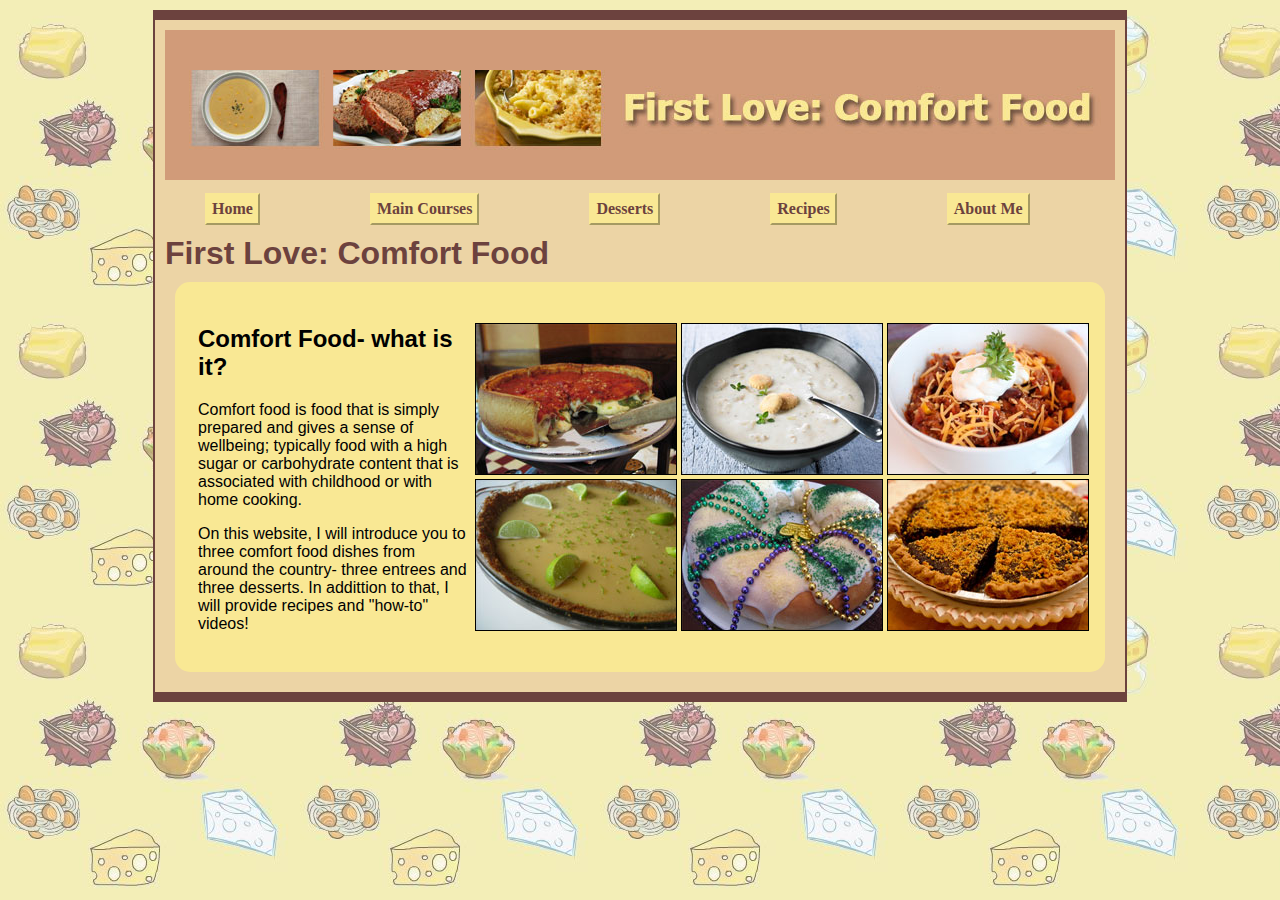
<file: index.html>
<!DOCTYPE html PUBLIC "-//W3C//DTD XHTML 1.0 Transitional//EN" "http://www.w3.org/TR/xhtml1/DTD/xhtml1-transitional.dtd">
<html xmlns="http://www.w3.org/1999/xhtml"><!-- InstanceBegin template="/Templates/Master Template.dwt" codeOutsideHTMLIsLocked="false" -->
	<head>
		<meta http-equiv="Content-Type" content="text/html; charset=utf-8" />
		<!-- InstanceBeginEditable name="doctitle" -->
<title>Homepage</title>
<!-- InstanceEndEditable -->
		<!-- InstanceBeginEditable name="head" -->
<!-- InstanceEndEditable -->
		<link href="styles.css" rel="stylesheet" type="text/css" />
	</head>
	
	<body>
		<div class="wrapper">
			<img src="images/final-banner.jpg" width="950" height="150" alt="Banner" />
			<code>
			<ul id="nav">
				<li><a href="index.html">Home</a></li>
				<li><a href="#">Main Courses</a>
					<ul>
						<li><a href="main-courses/chicago-style-pizza.html">Chicago Pizza</a></li>
						<li><a href="main-courses/new-england-chowder.html">New England Chowder</a></li>
						<li><a href="main-courses/texas-chili.html">Texas Chili</a></li>
					</ul>
				</li>
				<li><a href="#">Desserts</a>
					<ul>
						<li><a href="desserts/key-lime-pie.html">Florida Key Lime Pie</a></li>
						<li><a href="desserts/new-orleans-king-cake.html">New Orleans King Cake</a></li>
						<li><a href="desserts/shoofly-pie.html">Pennsylvania Dutch Shoofly Pie</a></li>
					</ul>
				</li>
				<li><a href="#">Recipes</a>
					<ul>
						<li><a href="recipes/pizza-recipe.html">Chicago Pizza</a></li>
						<li><a href="recipes/chowder-recipe.html">New England Chowder</a></li>
						<li><a href="recipes/chili-recipe.html">Texas Chili</a></li>
						<li><a href="recipes/key-lime-recipe.html">Florida Key Lime Pie</a></li>
						<li><a href="recipes/cake-recipe.html">New Orleans King Cake</a></li>
						<li><a href="recipes/shoofly-recipe.html">Pennsylvania Dutch Shoofly Pie</a></li>
					</ul>
				</li>
				<li><a href="#">About Me</a></li>
			</ul>
			</code>
			<div class="content">
				<h1>
					First Love: Comfort Food
				</h1>
				<div class="main">
				<!-- InstanceBeginEditable name="Content" -->
				<table width="910">
					<tr>
						<td width="266">
							<h2>Comfort Food- what is it?</h2>
							<p>Comfort food is  food that is simply prepared and gives a sense of wellbeing; typically food with a high sugar or carbohydrate content that is associated with childhood or with home cooking.</p>
							<p>On this website, I will introduce you to three comfort food dishes from around the country- three entrees and three desserts. In addittion to that, I will provide recipes and &quot;how-to&quot; videos!</p>
						</td>
						<td width="622">
							<table class= "home-img">
								<tr>
									<td><a href="main-courses/chicago-style-pizza.html"><img src="images/chicago-pizza.jpg" width="200" height="150" alt="Chicago Style Pizza" /></a></td>
									<td><a href="main-courses/new-england-chowder.html"><img src="images/new-england-chowder.jpg" width="200" height="150" alt="New England Chowder" /></a></td>
									<td><a href="main-courses/texas-chili.html"><img src="images/texas-chili.jpg" width="200" height="150" alt="Texas Style Chili" /></a></td>
								</tr>
								<tr>
									<td><a href="desserts/key-lime-pie.html"><img src="images/key-lime.jpg" width="200" height="150" alt="Florida Key Lime Pie" /></a></td>
									<td><a href="desserts/new-orleans-king-cake.html"><img src="images/king-cake.jpg" width="200" height="150" alt="New Orleans King Cake" /></a></td>
									<td><a href="desserts/shoofly-pie.html"><img src="images/shoofly-pie.jpg" width="200" height="150" alt="Pennsylvania Dutch Shoofly Pie" /></a></td>
								</tr>
							</table>
						</td>
					</tr>
				</table>
				<!-- InstanceEndEditable -->
			</div></div>
			<div class="footer">
			</div>
		</div>
	</body>
<!-- InstanceEnd --></html>
</file>
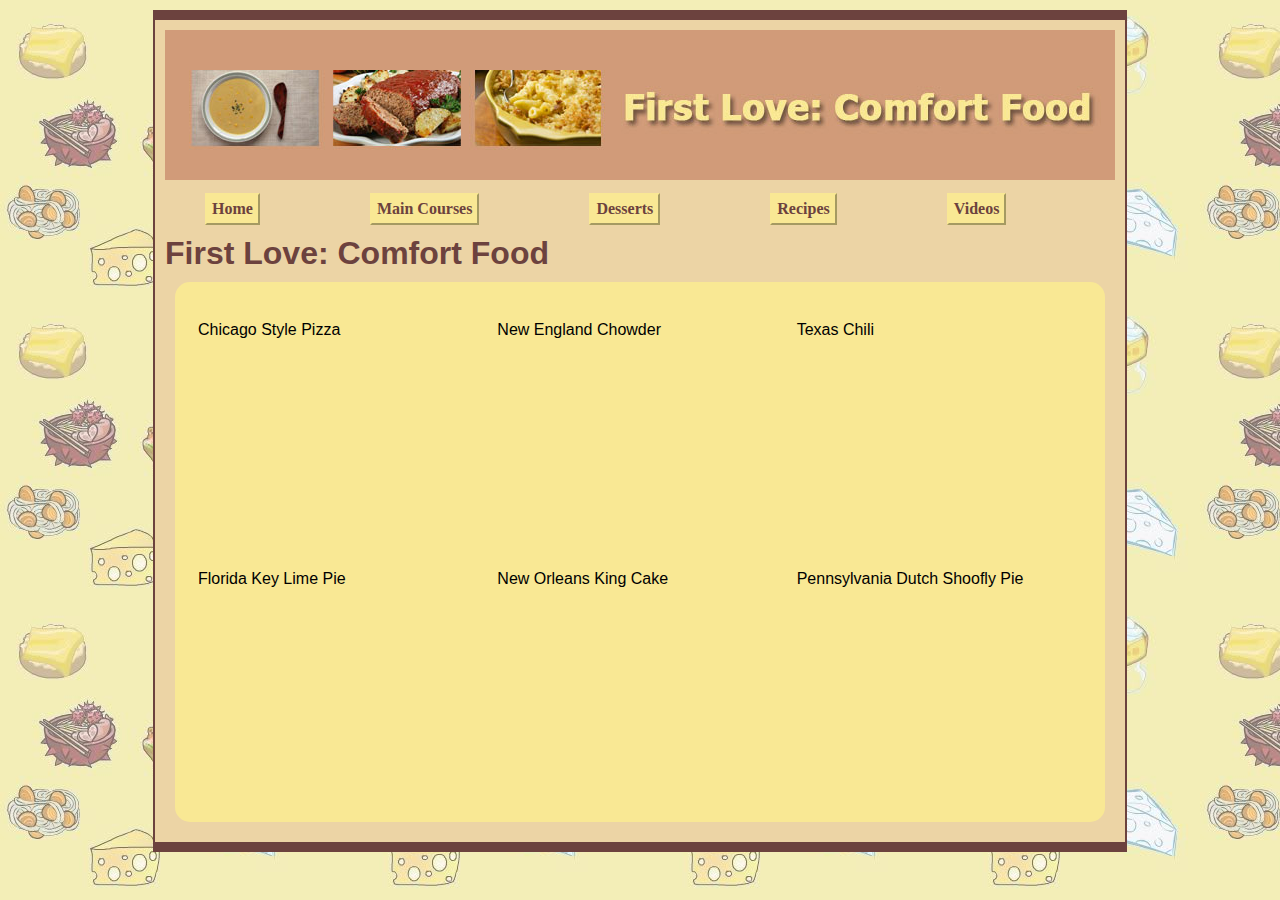
<file: videos.html>
<!DOCTYPE html PUBLIC "-//W3C//DTD XHTML 1.0 Transitional//EN" "http://www.w3.org/TR/xhtml1/DTD/xhtml1-transitional.dtd">
<html xmlns="http://www.w3.org/1999/xhtml"><!-- InstanceBegin template="/Templates/Master Template.dwt" codeOutsideHTMLIsLocked="false" -->
	<head>
		<meta http-equiv="Content-Type" content="text/html; charset=utf-8" />
		<!-- InstanceBeginEditable name="doctitle" -->
		<title>First Love: Comfort Food</title>
		<!-- InstanceEndEditable -->
		<!-- InstanceBeginEditable name="head" -->
		<!-- InstanceEndEditable -->
		<link href="styles.css" rel="stylesheet" type="text/css" />
	</head>
	
	<body>
		<div class="wrapper">
			<img src="images/final-banner.jpg" width="950" height="150" alt="Banner" />
			<code>
			<ul id="nav">
				<li><a href="index.html">Home</a></li>
				<li><a href="#">Main Courses</a>
					<ul>
						<li><a href="main-courses/chicago-style-pizza.html">Chicago Pizza</a></li>
						<li><a href="main-courses/new-england-chowder.html">New England Chowder</a></li>
						<li><a href="main-courses/texas-chili.html">Texas Chili</a></li>
					</ul>
				</li>
				<li><a href="#">Desserts</a>
					<ul>
						<li><a href="desserts/key-lime-pie.html">Florida Key Lime Pie</a></li>
						<li><a href="desserts/new-orleans-king-cake.html">New Orleans King Cake</a></li>
						<li><a href="desserts/shoofly-pie.html">Pennsylvania Dutch Shoofly Pie</a></li>
					</ul>
				</li>
				<li><a href="#">Recipes</a>
					<ul>
						<li><a href="recipes/pizza-recipe.html">Chicago Pizza</a></li>
						<li><a href="recipes/chowder-recipe.html">New England Chowder</a></li>
						<li><a href="recipes/chili-recipe.html">Texas Chili</a></li>
						<li><a href="recipes/key-lime-recipe.html">Florida Key Lime Pie</a></li>
						<li><a href="recipes/cake-recipe.html">New Orleans King Cake</a></li>
						<li><a href="recipes/shoofly-recipe.html">Pennsylvania Dutch Shoofly Pie</a></li>
					</ul>
				</li>
				<li><a href="videos.html">Videos</a></li>
			</ul>
			</code>
			<div class="content">
				<h1>
					First Love: Comfort Food
				</h1>
				<div class="main">
				<!-- InstanceBeginEditable name="Content" -->
				<table width="900">
					<tr>
						<td>
							<p>Chicago Style Pizza						</p>
							<iframe width="250" height="195" src="http://www.youtube.com/embed/EamwTiy9bpQ" frameborder="0" allowfullscreen></iframe>
						</td>
						<td>
							<p>New England Chowder</p>
							<iframe width="250" height="195" src="http://www.youtube.com/embed/v9Q_RkNZ-uI" frameborder="0" allowfullscreen></iframe>
						</td>
						<td>
							<p>Texas Chili</p>
							<iframe width="250" height="195" src="http://www.youtube.com/embed/NylNdtD2c2c" frameborder="0" allowfullscreen></iframe>
						</td>
					</tr>
					<tr>
						<td>
							<p>Florida Key Lime Pie</p>
							<iframe width="250" height="195" src="http://www.youtube.com/embed/TqfixwUec3w" frameborder="0" allowfullscreen></iframe>
						</td>
						<td>
							<p>New Orleans King Cake</p>
							<iframe width="250" height="195" src="http://www.youtube.com/embed/EleTzrtOhUI" frameborder="0" allowfullscreen></iframe>
						</td>
						<td>
							<p>Pennsylvania Dutch Shoofly Pie</p>
							<iframe width="250" height="195" src="http://www.youtube.com/embed/0oX8kjPKruk" frameborder="0" allowfullscreen></iframe>
						</td>
					</tr>
				</table>
				<!-- InstanceEndEditable -->
				</div></div>
			<div class="footer">
			</div>
		</div>
	</body>
<!-- InstanceEnd --></html>
</file>
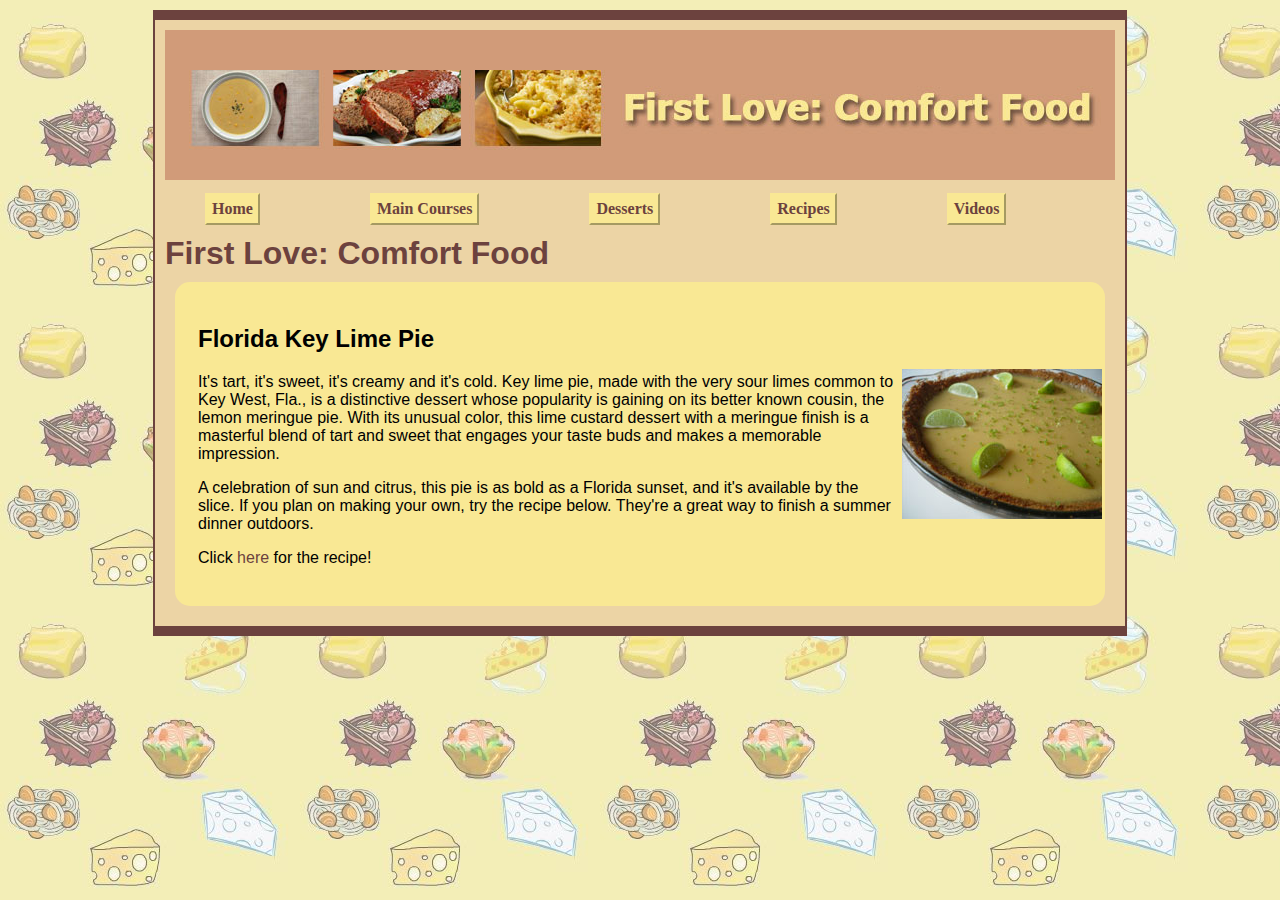
<file: desserts/key-lime-pie.html>
<!DOCTYPE html PUBLIC "-//W3C//DTD XHTML 1.0 Transitional//EN" "http://www.w3.org/TR/xhtml1/DTD/xhtml1-transitional.dtd">
<html xmlns="http://www.w3.org/1999/xhtml"><!-- InstanceBegin template="/Templates/Master Template.dwt" codeOutsideHTMLIsLocked="false" -->
	<head>
		<meta http-equiv="Content-Type" content="text/html; charset=utf-8" />
		<!-- InstanceBeginEditable name="doctitle" -->
		<title>Florida Key Lime Pie</title>
		<!-- InstanceEndEditable -->
		<!-- InstanceBeginEditable name="head" -->
		<!-- InstanceEndEditable -->
		<link href="../styles.css" rel="stylesheet" type="text/css" />
	</head>
	
	<body>
		<div class="wrapper">
			<img src="../images/final-banner.jpg" width="950" height="150" alt="Banner" />
			<code>
			<ul id="nav">
				<li><a href="../index.html">Home</a></li>
				<li><a href="#">Main Courses</a>
					<ul>
						<li><a href="../main-courses/chicago-style-pizza.html">Chicago Pizza</a></li>
						<li><a href="../main-courses/new-england-chowder.html">New England Chowder</a></li>
						<li><a href="../main-courses/texas-chili.html">Texas Chili</a></li>
					</ul>
				</li>
				<li><a href="#">Desserts</a>
					<ul>
						<li><a href="key-lime-pie.html">Florida Key Lime Pie</a></li>
						<li><a href="new-orleans-king-cake.html">New Orleans King Cake</a></li>
						<li><a href="shoofly-pie.html">Pennsylvania Dutch Shoofly Pie</a></li>
					</ul>
				</li>
				<li><a href="#">Recipes</a>
					<ul>
						<li><a href="../recipes/pizza-recipe.html">Chicago Pizza</a></li>
						<li><a href="../recipes/chowder-recipe.html">New England Chowder</a></li>
						<li><a href="../recipes/chili-recipe.html">Texas Chili</a></li>
						<li><a href="../recipes/key-lime-recipe.html">Florida Key Lime Pie</a></li>
						<li><a href="../recipes/cake-recipe.html">New Orleans King Cake</a></li>
						<li><a href="../recipes/shoofly-recipe.html">Pennsylvania Dutch Shoofly Pie</a></li>
					</ul>
				</li>
				<li><a href="../videos.html">Videos</a></li>
			</ul>
			</code>
			<div class="content">
				<h1>
					First Love: Comfort Food
				</h1>
				<div class="main">
				<!-- InstanceBeginEditable name="Content" -->
				<table width="910">
					<tr>
						<td>
							<h2>Florida Key Lime Pie</h2>
							<p>It's tart, it's sweet, it's creamy and it's cold. Key lime pie, made with the very sour limes common to Key West, Fla., is a distinctive dessert whose popularity is gaining on its better known cousin, the lemon meringue pie. With its unusual color, this lime custard dessert with a meringue finish is a masterful blend of tart and sweet that engages your taste buds and makes a memorable impression.</p>
							<p>A celebration of sun and citrus, this pie is as bold as a Florida sunset, and it's available by the slice. If you plan on making your own, try the recipe below. They're a great way to finish a summer dinner outdoors.</p>
<p>Click <a href="../recipes/key-lime-recipe.html">here</a> for the recipe!</p>
						</td>
						<td><img src="../images/key-lime.jpg" width="200" height="150" alt="Florida Key Lime Pie" /></td>
					</tr>
				</table>
				<!-- InstanceEndEditable -->
			</div></div>
			<div class="footer">
			</div>
		</div>
	</body>
<!-- InstanceEnd --></html>
</file>
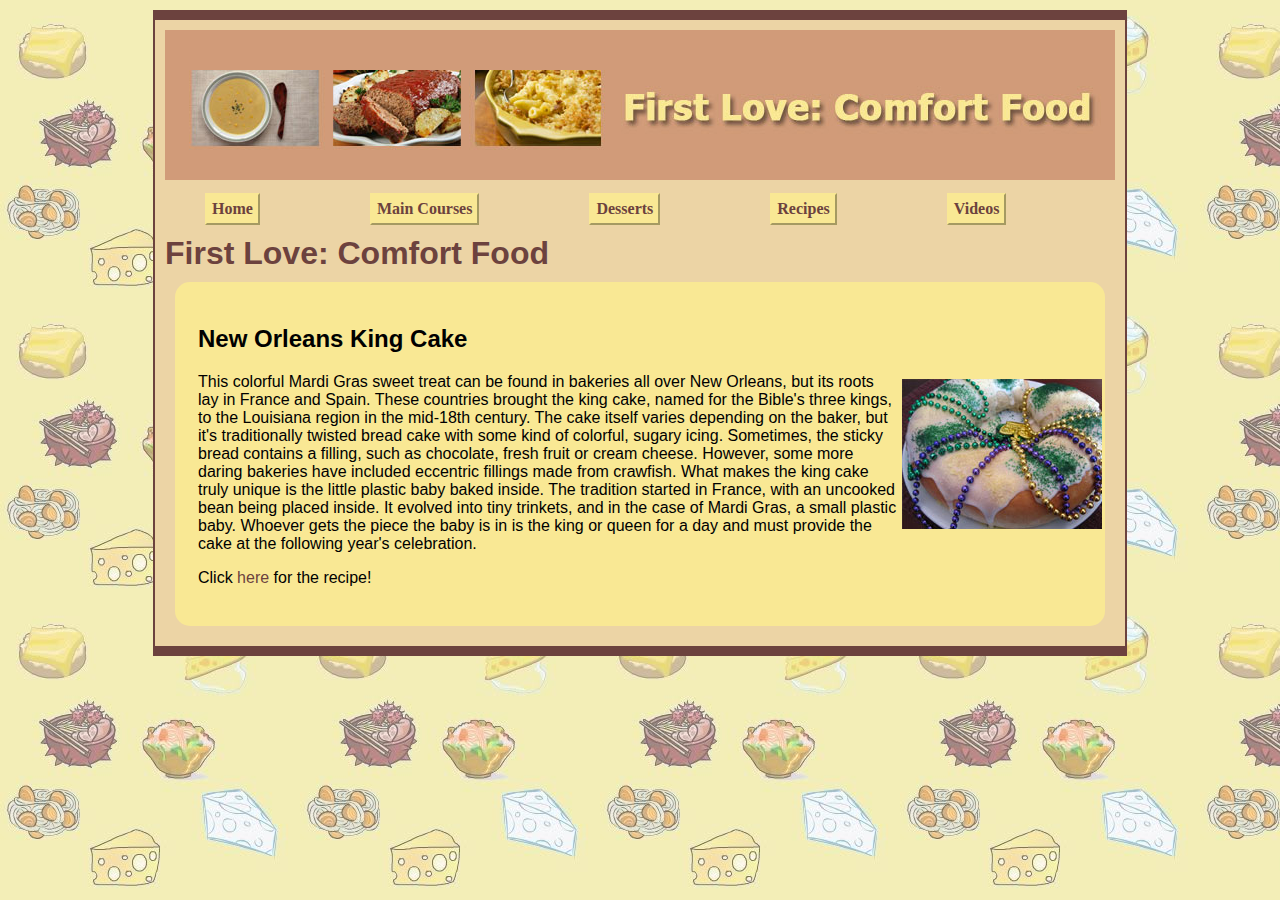
<file: desserts/new-orleans-king-cake.html>
<!DOCTYPE html PUBLIC "-//W3C//DTD XHTML 1.0 Transitional//EN" "http://www.w3.org/TR/xhtml1/DTD/xhtml1-transitional.dtd">
<html xmlns="http://www.w3.org/1999/xhtml"><!-- InstanceBegin template="/Templates/Master Template.dwt" codeOutsideHTMLIsLocked="false" -->
	<head>
		<meta http-equiv="Content-Type" content="text/html; charset=utf-8" />
		<!-- InstanceBeginEditable name="doctitle" -->
		<title>New Orleans King Cake</title>
		<!-- InstanceEndEditable -->
		<!-- InstanceBeginEditable name="head" -->
		<!-- InstanceEndEditable -->
		<link href="../styles.css" rel="stylesheet" type="text/css" />
	</head>
	
	<body>
		<div class="wrapper">
			<img src="../images/final-banner.jpg" width="950" height="150" alt="Banner" />
			<code>
			<ul id="nav">
				<li><a href="../index.html">Home</a></li>
				<li><a href="#">Main Courses</a>
					<ul>
						<li><a href="../main-courses/chicago-style-pizza.html">Chicago Pizza</a></li>
						<li><a href="../main-courses/new-england-chowder.html">New England Chowder</a></li>
						<li><a href="../main-courses/texas-chili.html">Texas Chili</a></li>
					</ul>
				</li>
				<li><a href="#">Desserts</a>
					<ul>
						<li><a href="key-lime-pie.html">Florida Key Lime Pie</a></li>
						<li><a href="new-orleans-king-cake.html">New Orleans King Cake</a></li>
						<li><a href="shoofly-pie.html">Pennsylvania Dutch Shoofly Pie</a></li>
					</ul>
				</li>
				<li><a href="#">Recipes</a>
					<ul>
						<li><a href="../recipes/pizza-recipe.html">Chicago Pizza</a></li>
						<li><a href="../recipes/chowder-recipe.html">New England Chowder</a></li>
						<li><a href="../recipes/chili-recipe.html">Texas Chili</a></li>
						<li><a href="../recipes/key-lime-recipe.html">Florida Key Lime Pie</a></li>
						<li><a href="../recipes/cake-recipe.html">New Orleans King Cake</a></li>
						<li><a href="../recipes/shoofly-recipe.html">Pennsylvania Dutch Shoofly Pie</a></li>
					</ul>
				</li>
				<li><a href="../videos.html">Videos</a></li>
			</ul>
			</code>
			<div class="content">
				<h1>
					First Love: Comfort Food
				</h1>
				<div class="main">
				<!-- InstanceBeginEditable name="Content" -->
				<table width="910">
					<tr>
						<td>
							<h2>New Orleans King Cake</h2>
							<p>This colorful Mardi Gras sweet treat can be found in bakeries all over New Orleans, but its roots lay in France and Spain. These countries brought the king cake, named for the Bible's three kings, to the Louisiana region in the mid-18th century. The cake itself varies depending on the baker, but it's traditionally twisted bread cake with some kind of colorful, sugary icing. Sometimes, the sticky bread contains a filling, such as chocolate, fresh fruit or cream cheese. However, some more daring bakeries have included eccentric fillings made from crawfish. What makes the king cake truly unique is the little plastic baby baked inside. The tradition started in France, with an uncooked bean being placed inside. It evolved into tiny trinkets, and in the case of Mardi Gras, a small plastic baby. Whoever gets the piece the baby is in is the king or queen for a day and must provide the cake at the following year's celebration.</p>
<p>Click <a href="../recipes/cake-recipe.html">here</a> for the recipe!</p>
						</td>
						<td><img src="../images/king-cake.jpg" width="200" height="150" alt="New Orleans King Cake" /></td>
					</tr>
				</table>
				<!-- InstanceEndEditable -->
			</div></div>
			<div class="footer">
			</div>
		</div>
	</body>
<!-- InstanceEnd --></html>
</file>
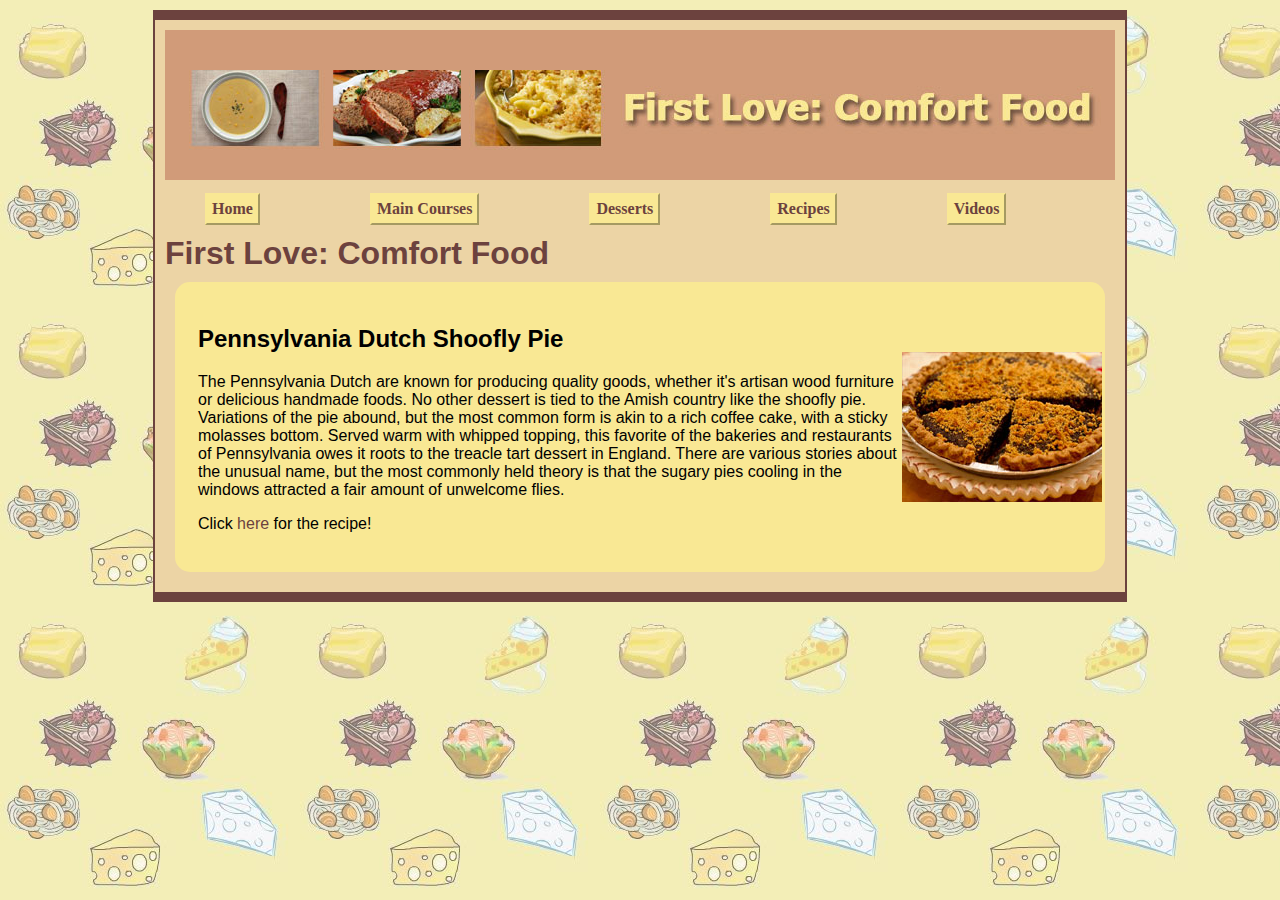
<file: desserts/shoofly-pie.html>
<!DOCTYPE html PUBLIC "-//W3C//DTD XHTML 1.0 Transitional//EN" "http://www.w3.org/TR/xhtml1/DTD/xhtml1-transitional.dtd">
<html xmlns="http://www.w3.org/1999/xhtml"><!-- InstanceBegin template="/Templates/Master Template.dwt" codeOutsideHTMLIsLocked="false" -->
	<head>
		<meta http-equiv="Content-Type" content="text/html; charset=utf-8" />
		<!-- InstanceBeginEditable name="doctitle" -->
		<title>Pennsylvania Dutch Shoofly Pie</title>
		<!-- InstanceEndEditable -->
		<!-- InstanceBeginEditable name="head" -->
		<!-- InstanceEndEditable -->
		<link href="../styles.css" rel="stylesheet" type="text/css" />
	</head>
	
	<body>
		<div class="wrapper">
			<img src="../images/final-banner.jpg" width="950" height="150" alt="Banner" />
			<code>
			<ul id="nav">
				<li><a href="../index.html">Home</a></li>
				<li><a href="#">Main Courses</a>
					<ul>
						<li><a href="../main-courses/chicago-style-pizza.html">Chicago Pizza</a></li>
						<li><a href="../main-courses/new-england-chowder.html">New England Chowder</a></li>
						<li><a href="../main-courses/texas-chili.html">Texas Chili</a></li>
					</ul>
				</li>
				<li><a href="#">Desserts</a>
					<ul>
						<li><a href="key-lime-pie.html">Florida Key Lime Pie</a></li>
						<li><a href="new-orleans-king-cake.html">New Orleans King Cake</a></li>
						<li><a href="shoofly-pie.html">Pennsylvania Dutch Shoofly Pie</a></li>
					</ul>
				</li>
				<li><a href="#">Recipes</a>
					<ul>
						<li><a href="../recipes/pizza-recipe.html">Chicago Pizza</a></li>
						<li><a href="../recipes/chowder-recipe.html">New England Chowder</a></li>
						<li><a href="../recipes/chili-recipe.html">Texas Chili</a></li>
						<li><a href="../recipes/key-lime-recipe.html">Florida Key Lime Pie</a></li>
						<li><a href="../recipes/cake-recipe.html">New Orleans King Cake</a></li>
						<li><a href="../recipes/shoofly-recipe.html">Pennsylvania Dutch Shoofly Pie</a></li>
					</ul>
				</li>
				<li><a href="../videos.html">Videos</a></li>
			</ul>
			</code>
			<div class="content">
				<h1>
					First Love: Comfort Food
				</h1>
				<div class="main">
				<!-- InstanceBeginEditable name="Content" -->
				<table width="910">
					<tr>
						<td>
							<h2>Pennsylvania Dutch Shoofly Pie</h2>
							<p>The Pennsylvania Dutch are known for producing quality goods, whether it's artisan wood furniture or delicious handmade foods. No other dessert is tied to the Amish country like the shoofly pie. Variations of the pie abound, but the most common form is akin to a rich coffee cake, with a sticky molasses bottom. Served warm with whipped topping, this favorite of the bakeries and restaurants of Pennsylvania owes it roots to the treacle tart dessert in England. There are various stories about the unusual name, but the most commonly held theory is that the sugary pies cooling in the windows attracted a fair amount of unwelcome flies.</p>
<p>Click <a href="../recipes/shoofly-recipe.html">here</a> for the recipe!</p>
						</td>
						<td><img src="../images/shoofly-pie.jpg" width="200" height="150" alt="Shoofly Pie" /></td>
					</tr>
				</table>
				<!-- InstanceEndEditable -->
			</div></div>
			<div class="footer">
			</div>
		</div>
	</body>
<!-- InstanceEnd --></html>
</file>
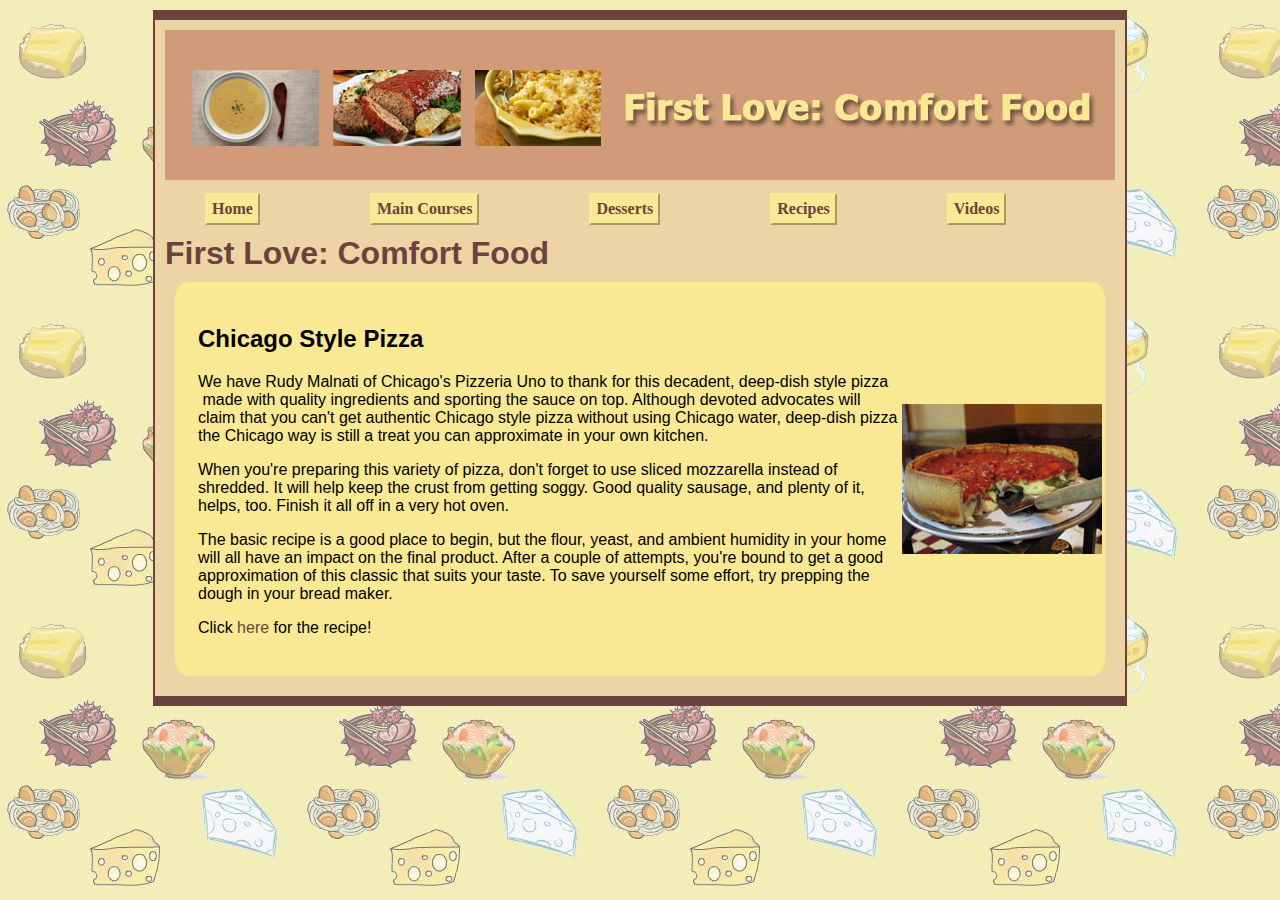
<file: main-courses/chicago-style-pizza.html>
<!DOCTYPE html PUBLIC "-//W3C//DTD XHTML 1.0 Transitional//EN" "http://www.w3.org/TR/xhtml1/DTD/xhtml1-transitional.dtd">
<html xmlns="http://www.w3.org/1999/xhtml"><!-- InstanceBegin template="/Templates/Master Template.dwt" codeOutsideHTMLIsLocked="false" -->
	<head>
		<meta http-equiv="Content-Type" content="text/html; charset=utf-8" />
		<!-- InstanceBeginEditable name="doctitle" -->
		<title>Chicago Style Pizza</title>
		<!-- InstanceEndEditable -->
		<!-- InstanceBeginEditable name="head" -->
		<!-- InstanceEndEditable -->
		<link href="../styles.css" rel="stylesheet" type="text/css" />
	</head>
	
	<body>
		<div class="wrapper">
			<img src="../images/final-banner.jpg" width="950" height="150" alt="Banner" />
			<code>
			<ul id="nav">
				<li><a href="../index.html">Home</a></li>
				<li><a href="#">Main Courses</a>
					<ul>
						<li><a href="chicago-style-pizza.html">Chicago Pizza</a></li>
						<li><a href="new-england-chowder.html">New England Chowder</a></li>
						<li><a href="texas-chili.html">Texas Chili</a></li>
					</ul>
				</li>
				<li><a href="#">Desserts</a>
					<ul>
						<li><a href="../desserts/key-lime-pie.html">Florida Key Lime Pie</a></li>
						<li><a href="../desserts/new-orleans-king-cake.html">New Orleans King Cake</a></li>
						<li><a href="../desserts/shoofly-pie.html">Pennsylvania Dutch Shoofly Pie</a></li>
					</ul>
				</li>
				<li><a href="#">Recipes</a>
					<ul>
						<li><a href="../recipes/pizza-recipe.html">Chicago Pizza</a></li>
						<li><a href="../recipes/chowder-recipe.html">New England Chowder</a></li>
						<li><a href="../recipes/chili-recipe.html">Texas Chili</a></li>
						<li><a href="../recipes/key-lime-recipe.html">Florida Key Lime Pie</a></li>
						<li><a href="../recipes/cake-recipe.html">New Orleans King Cake</a></li>
						<li><a href="../recipes/shoofly-recipe.html">Pennsylvania Dutch Shoofly Pie</a></li>
					</ul>
				</li>
				<li><a href="../videos.html">Videos</a></li>
			</ul>
			</code>
			<div class="content">
				<h1>
					First Love: Comfort Food
				</h1>
				<div class="main">
				<!-- InstanceBeginEditable name="Content" -->
				<table width="910">
					<tr>
						<td>
							<h2>Chicago Style Pizza</h2>
							<p>We have Rudy Malnati of Chicago's Pizzeria Uno to thank for this decadent, deep-dish style pizza  made with quality ingredients and sporting the sauce on top. Although devoted advocates will claim that you can't get authentic Chicago style pizza without using Chicago water, deep-dish pizza the Chicago way is still a treat you can approximate in your own kitchen.</p>
							<p>When you're preparing this variety of pizza, don't forget to use sliced mozzarella instead of shredded. It will help keep the crust from getting soggy. Good quality sausage, and plenty of it, helps, too. Finish it all off in a very hot oven.</p>
							<p>The basic recipe is a good place to begin, but the flour, yeast, and ambient humidity in your home will all have an impact on the final product. After a couple of attempts, you're bound to get a good approximation of this classic that suits your taste. To save yourself some effort, try prepping the dough in your bread maker.</p>
							<p>Click <a href="../recipes/pizza-recipe.html">here</a> for the recipe!</p>
						</td>
						<td><img src="../images/chicago-pizza.jpg" width="200" height="150" alt="Chicago Style Pizza" /></td>
					</tr>
				</table>
				<!-- InstanceEndEditable -->
			</div></div>
			<div class="footer">
			</div>
		</div>
	</body>
<!-- InstanceEnd --></html>
</file>
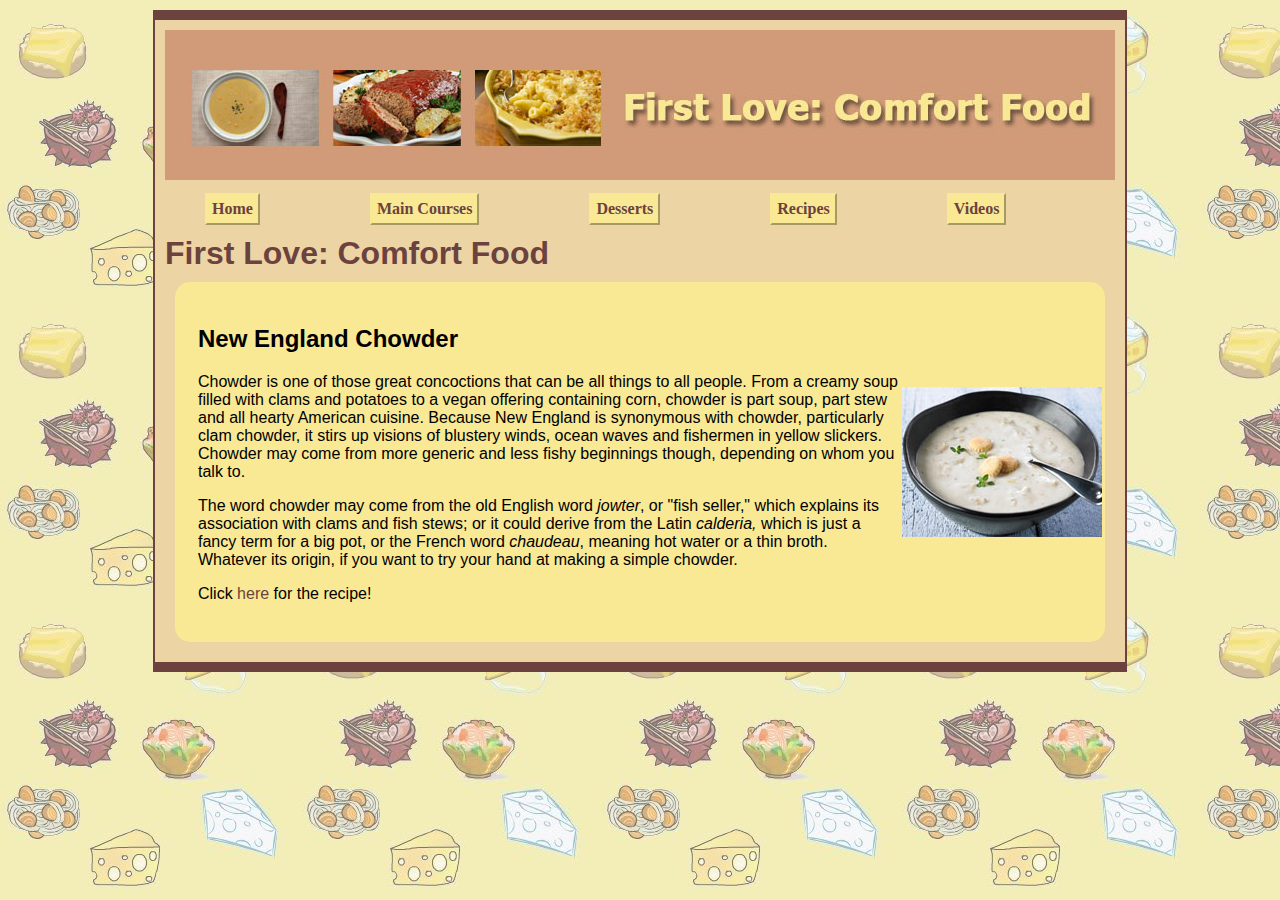
<file: main-courses/new-england-chowder.html>
<!DOCTYPE html PUBLIC "-//W3C//DTD XHTML 1.0 Transitional//EN" "http://www.w3.org/TR/xhtml1/DTD/xhtml1-transitional.dtd">
<html xmlns="http://www.w3.org/1999/xhtml"><!-- InstanceBegin template="/Templates/Master Template.dwt" codeOutsideHTMLIsLocked="false" -->
	<head>
		<meta http-equiv="Content-Type" content="text/html; charset=utf-8" />
		<!-- InstanceBeginEditable name="doctitle" -->
		<title>New England Chowder</title>
		<!-- InstanceEndEditable -->
		<!-- InstanceBeginEditable name="head" -->
		<!-- InstanceEndEditable -->
		<link href="../styles.css" rel="stylesheet" type="text/css" />
	</head>
	
	<body>
		<div class="wrapper">
			<img src="../images/final-banner.jpg" width="950" height="150" alt="Banner" />
			<code>
			<ul id="nav">
				<li><a href="../index.html">Home</a></li>
				<li><a href="#">Main Courses</a>
					<ul>
						<li><a href="chicago-style-pizza.html">Chicago Pizza</a></li>
						<li><a href="new-england-chowder.html">New England Chowder</a></li>
						<li><a href="texas-chili.html">Texas Chili</a></li>
					</ul>
				</li>
				<li><a href="#">Desserts</a>
					<ul>
						<li><a href="../desserts/key-lime-pie.html">Florida Key Lime Pie</a></li>
						<li><a href="../desserts/new-orleans-king-cake.html">New Orleans King Cake</a></li>
						<li><a href="../desserts/shoofly-pie.html">Pennsylvania Dutch Shoofly Pie</a></li>
					</ul>
				</li>
				<li><a href="#">Recipes</a>
					<ul>
						<li><a href="../recipes/pizza-recipe.html">Chicago Pizza</a></li>
						<li><a href="../recipes/chowder-recipe.html">New England Chowder</a></li>
						<li><a href="../recipes/chili-recipe.html">Texas Chili</a></li>
						<li><a href="../recipes/key-lime-recipe.html">Florida Key Lime Pie</a></li>
						<li><a href="../recipes/cake-recipe.html">New Orleans King Cake</a></li>
						<li><a href="../recipes/shoofly-recipe.html">Pennsylvania Dutch Shoofly Pie</a></li>
					</ul>
				</li>
				<li><a href="../videos.html">Videos</a></li>
			</ul>
			</code>
			<div class="content">
				<h1>
					First Love: Comfort Food
				</h1>
				<div class="main">
				<!-- InstanceBeginEditable name="Content" -->
				<table width="910">
					<tr>
						<td>
							<h2>New England Chowder</h2>
							<p>Chowder is one of those great concoctions that can be all things to all people. From a creamy soup filled with clams and potatoes to a vegan offering containing corn, chowder is part soup, part stew and all hearty American cuisine. Because New England is synonymous with chowder, particularly clam chowder, it stirs up visions of blustery winds, ocean waves and fishermen in yellow slickers. Chowder may come from more generic and less fishy beginnings though, depending on whom you talk to.</p>
							<p>The word chowder may come from the old English word <em>jowter</em>, or &quot;fish seller,&quot; which explains its association with clams and fish stews; or it could derive from the Latin <em>calderia,</em> which is just a fancy term for a big pot, or the French word <em>chaudeau</em>, meaning hot water or a thin broth. Whatever its origin, if you want to try your hand at making a simple chowder.</p>
<p>Click <a href="../recipes/chowder-recipe.html">here</a> for the recipe!</p>
						</td>
						<td><img src="../images/new-england-chowder.jpg" width="200" height="150" alt="New England Chowder" /></td>
					</tr>
				</table>
				<!-- InstanceEndEditable -->
			</div></div>
			<div class="footer">
			</div>
		</div>
	</body>
<!-- InstanceEnd --></html>
</file>
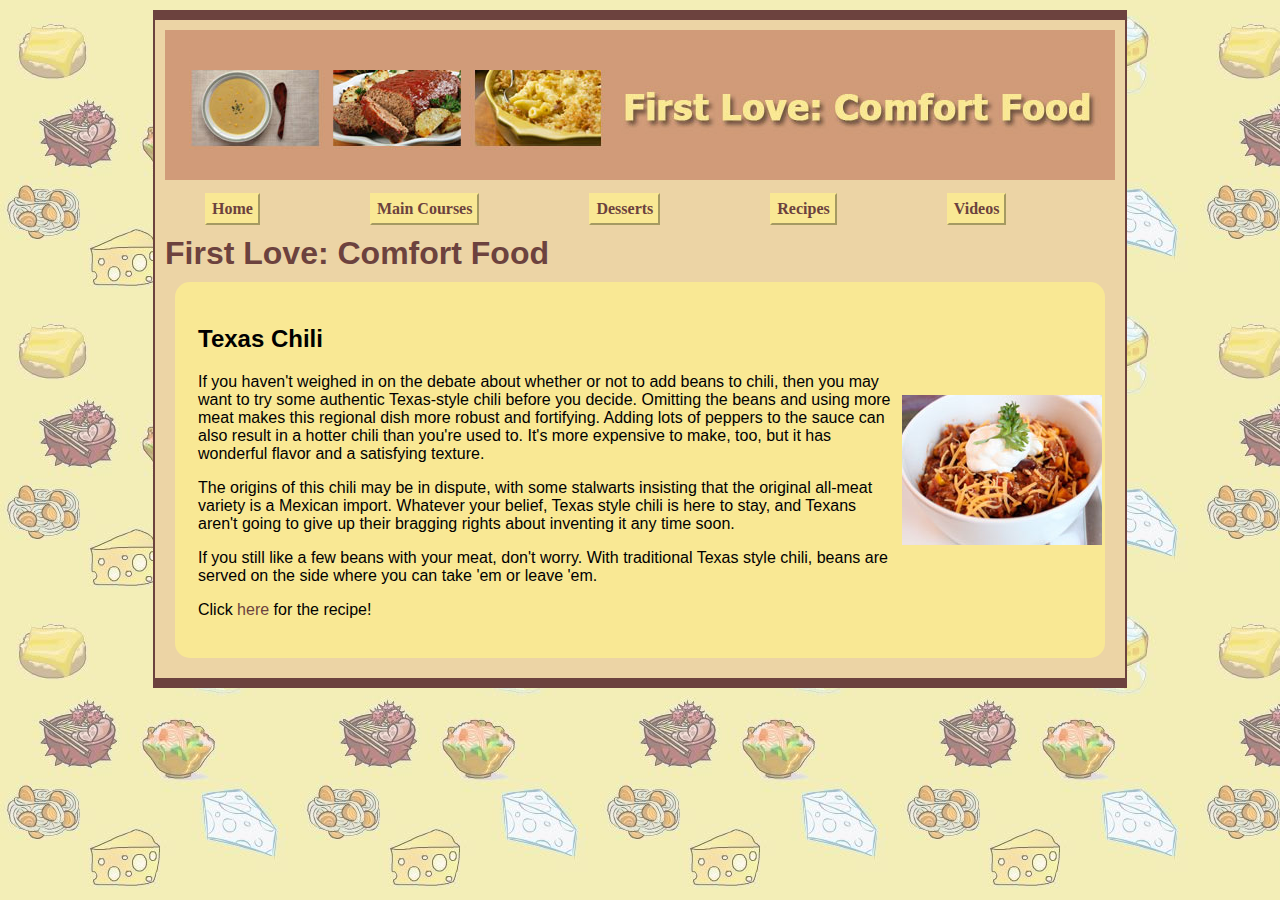
<file: main-courses/texas-chili.html>
<!DOCTYPE html PUBLIC "-//W3C//DTD XHTML 1.0 Transitional//EN" "http://www.w3.org/TR/xhtml1/DTD/xhtml1-transitional.dtd">
<html xmlns="http://www.w3.org/1999/xhtml"><!-- InstanceBegin template="/Templates/Master Template.dwt" codeOutsideHTMLIsLocked="false" -->
	<head>
		<meta http-equiv="Content-Type" content="text/html; charset=utf-8" />
		<!-- InstanceBeginEditable name="doctitle" -->
		<title>Texas Chili</title>
		<!-- InstanceEndEditable -->
		<!-- InstanceBeginEditable name="head" -->
		<!-- InstanceEndEditable -->
		<link href="../styles.css" rel="stylesheet" type="text/css" />
	</head>
	
	<body>
		<div class="wrapper">
			<img src="../images/final-banner.jpg" width="950" height="150" alt="Banner" />
			<code>
			<ul id="nav">
				<li><a href="../index.html">Home</a></li>
				<li><a href="#">Main Courses</a>
					<ul>
						<li><a href="chicago-style-pizza.html">Chicago Pizza</a></li>
						<li><a href="new-england-chowder.html">New England Chowder</a></li>
						<li><a href="texas-chili.html">Texas Chili</a></li>
					</ul>
				</li>
				<li><a href="#">Desserts</a>
					<ul>
						<li><a href="../desserts/key-lime-pie.html">Florida Key Lime Pie</a></li>
						<li><a href="../desserts/new-orleans-king-cake.html">New Orleans King Cake</a></li>
						<li><a href="../desserts/shoofly-pie.html">Pennsylvania Dutch Shoofly Pie</a></li>
					</ul>
				</li>
				<li><a href="#">Recipes</a>
					<ul>
						<li><a href="../recipes/pizza-recipe.html">Chicago Pizza</a></li>
						<li><a href="../recipes/chowder-recipe.html">New England Chowder</a></li>
						<li><a href="../recipes/chili-recipe.html">Texas Chili</a></li>
						<li><a href="../recipes/key-lime-recipe.html">Florida Key Lime Pie</a></li>
						<li><a href="../recipes/cake-recipe.html">New Orleans King Cake</a></li>
						<li><a href="../recipes/shoofly-recipe.html">Pennsylvania Dutch Shoofly Pie</a></li>
					</ul>
				</li>
				<li><a href="../videos.html">Videos</a></li>
			</ul>
			</code>
			<div class="content">
				<h1>
					First Love: Comfort Food
				</h1>
				<div class="main">
				<!-- InstanceBeginEditable name="Content" -->
				<table width="910">
					<tr>
						<td>
							<h2>Texas  Chili</h2>
							<p>If you haven't weighed in on the debate about whether or not to add beans to chili, then you may want to try some authentic Texas-style chili before you decide. Omitting the beans and using more meat makes this regional dish more robust and fortifying. Adding lots of peppers to the sauce can also result in a hotter chili than you're used to. It's more expensive to make, too, but it has wonderful flavor and a satisfying texture.</p>
							<p>The origins of this chili may be in dispute, with some stalwarts insisting that the original all-meat variety is a Mexican import. Whatever your belief, Texas style chili is here to stay, and Texans aren't going to give up their bragging rights about inventing it any time soon.</p>
							<p>If you still like a few beans with your meat, don't worry. With traditional Texas style chili, beans are served on the side where you can take 'em or leave 'em.</p>
<p>Click <a href="../recipes/chili-recipe.html">here</a> for the recipe!</p>
						</td>
						<td><img src="../images/texas-chili.jpg" width="200" height="150" alt="Texas Chili" /></td>
					</tr>
				</table>
				<!-- InstanceEndEditable -->
			</div></div>
			<div class="footer">
			</div>
		</div>
	</body>
<!-- InstanceEnd --></html>
</file>
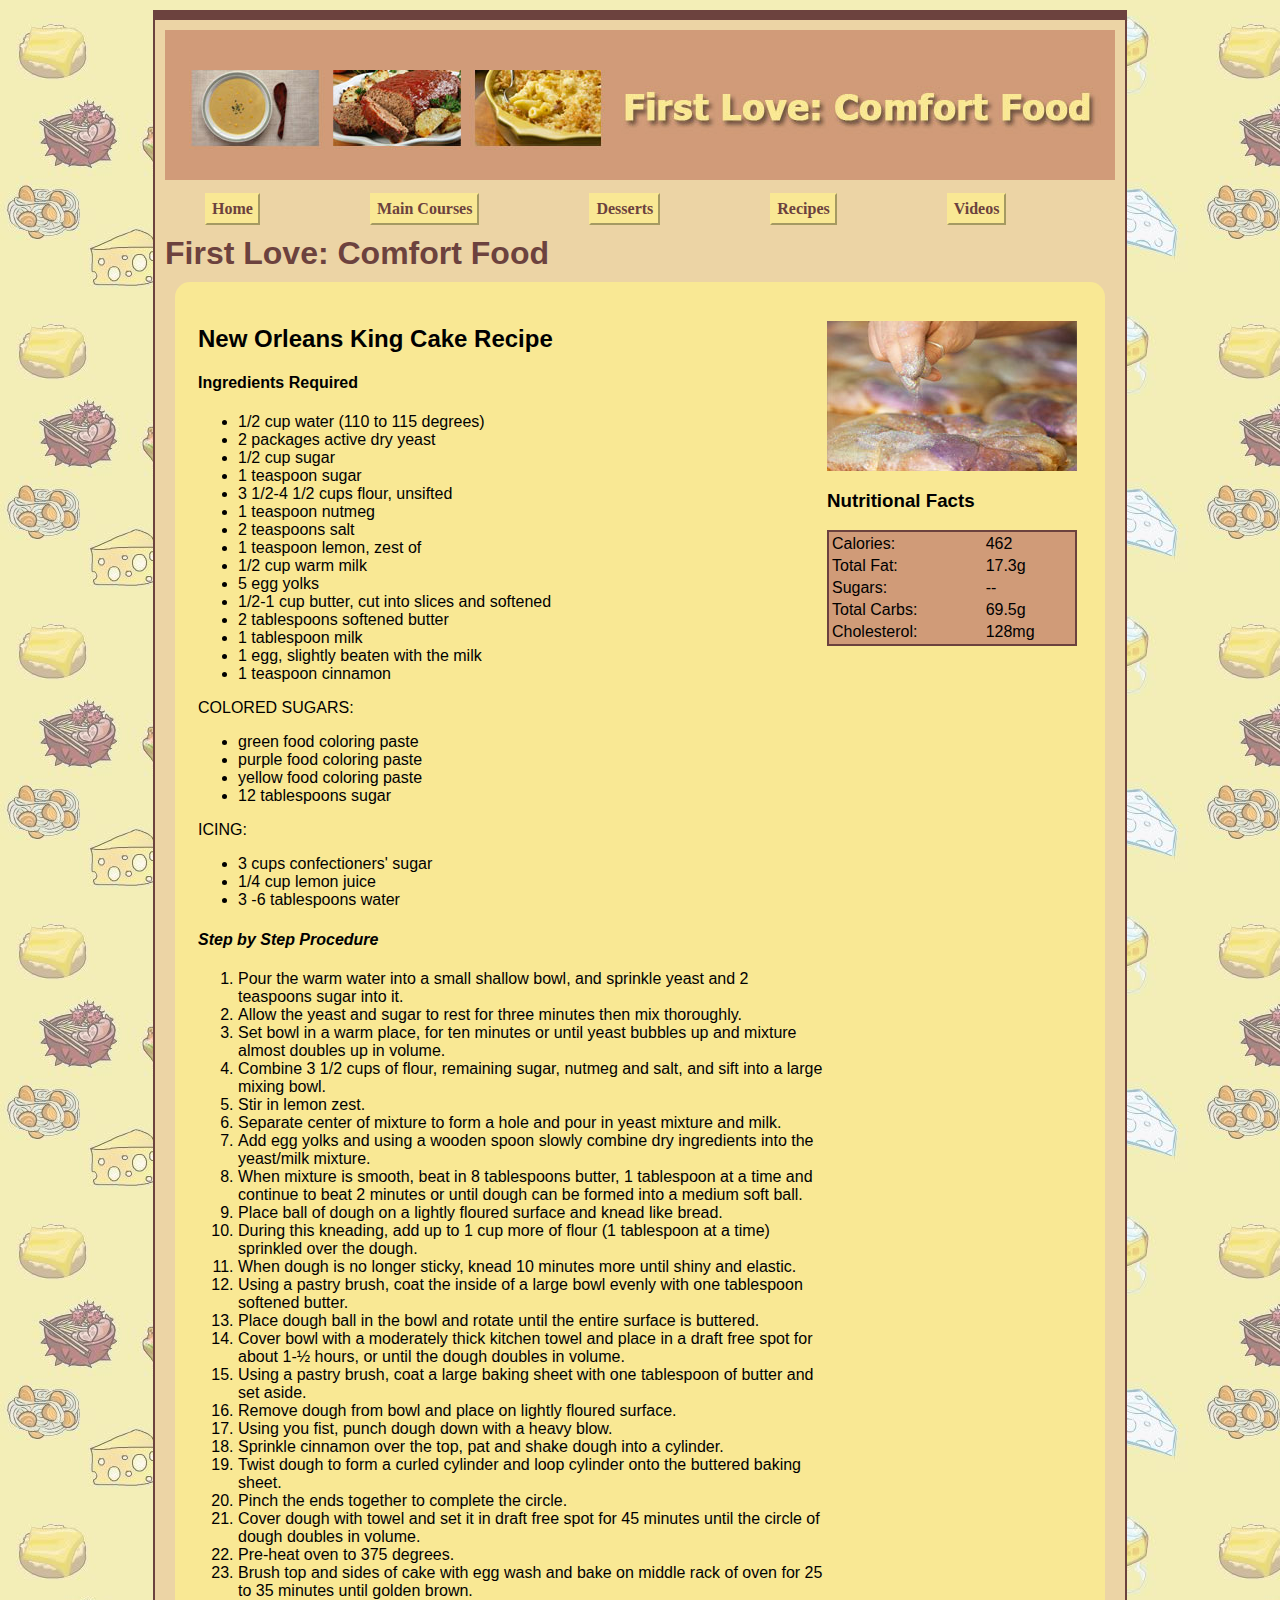
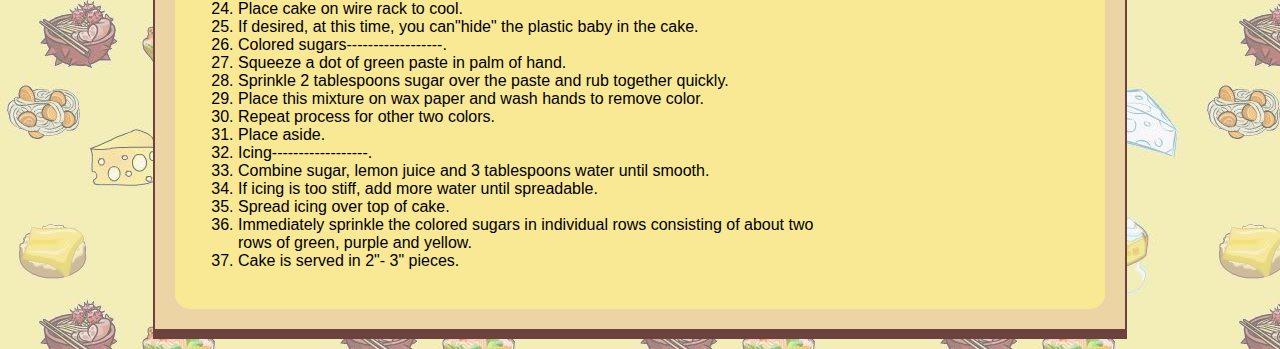
<file: recipes/cake-recipe.html>
<!DOCTYPE html PUBLIC "-//W3C//DTD XHTML 1.0 Transitional//EN" "http://www.w3.org/TR/xhtml1/DTD/xhtml1-transitional.dtd">
<html xmlns="http://www.w3.org/1999/xhtml"><!-- InstanceBegin template="/Templates/Master Template.dwt" codeOutsideHTMLIsLocked="false" -->
	<head>
		<meta http-equiv="Content-Type" content="text/html; charset=utf-8" />
		<!-- InstanceBeginEditable name="doctitle" -->
		<title>New Orleans King Cake Recipe</title>
		<!-- InstanceEndEditable -->
		<!-- InstanceBeginEditable name="head" -->
		<!-- InstanceEndEditable -->
		<link href="../styles.css" rel="stylesheet" type="text/css" />
	</head>
	
	<body>
		<div class="wrapper">
			<img src="../images/final-banner.jpg" width="950" height="150" alt="Banner" />
			<code>
			<ul id="nav">
				<li><a href="../index.html">Home</a></li>
				<li><a href="#">Main Courses</a>
					<ul>
						<li><a href="../main-courses/chicago-style-pizza.html">Chicago Pizza</a></li>
						<li><a href="../main-courses/new-england-chowder.html">New England Chowder</a></li>
						<li><a href="../main-courses/texas-chili.html">Texas Chili</a></li>
					</ul>
				</li>
				<li><a href="#">Desserts</a>
					<ul>
						<li><a href="../desserts/key-lime-pie.html">Florida Key Lime Pie</a></li>
						<li><a href="../desserts/new-orleans-king-cake.html">New Orleans King Cake</a></li>
						<li><a href="../desserts/shoofly-pie.html">Pennsylvania Dutch Shoofly Pie</a></li>
					</ul>
				</li>
				<li><a href="#">Recipes</a>
					<ul>
						<li><a href="pizza-recipe.html">Chicago Pizza</a></li>
						<li><a href="chowder-recipe.html">New England Chowder</a></li>
						<li><a href="chili-recipe.html">Texas Chili</a></li>
						<li><a href="key-lime-recipe.html">Florida Key Lime Pie</a></li>
						<li><a href="cake-recipe.html">New Orleans King Cake</a></li>
						<li><a href="shoofly-recipe.html">Pennsylvania Dutch Shoofly Pie</a></li>
					</ul>
				</li>
				<li><a href="../videos.html">Videos</a></li>
			</ul>
			</code>
			<div class="content">
				<h1>
					First Love: Comfort Food
				</h1>
				<div class="main">
				<!-- InstanceBeginEditable name="Content" -->
				<table class="recipes">
					<tr>
						<td width="625">
							<h2>New Orleans King Cake Recipe							</h2>
							<h4>Ingredients  Required							</h4>
							<ul type="disc">
								<li>1/2 cup water (110 to 115 degrees)<br />
									</li>
								<li>2 packages active dry yeast<br />
									</li>
								<li>1/2 cup sugar<br />
									</li>
								<li>1 teaspoon sugar<br />
									</li>
								<li>3 1/2-4 1/2 cups flour, unsifted<br />
									</li>
								<li>1 teaspoon nutmeg<br />
									</li>
								<li>2 teaspoons salt<br />
									</li>
								<li>1 teaspoon lemon, zest of<br />
									</li>
								<li>1/2 cup warm milk<br />
									</li>
								<li>5 egg yolks<br />
									</li>
								<li>1/2-1 cup butter, cut into slices and softened<br />
									</li>
								<li>2 tablespoons softened butter<br />
									</li>
								<li>1 tablespoon milk<br />
									</li>
								<li>1 egg, slightly beaten with the milk<br />
									</li>
								<li>1 teaspoon cinnamon</li>
								</ul>
							<p>COLORED SUGARS:</p>
							<ul type="disc">
								<li>green food coloring paste<br />
								</li>
								<li>purple food coloring paste<br />
								</li>
								<li>yellow food coloring paste<br />
								</li>
								<li>12 tablespoons sugar<br />
								</li>
								</ul>
							<p>ICING:<br />
								</p>
							<ul type="disc">
								<li>3 cups confectioners' sugar<br />
								</li>
								<li>1/4 cup lemon juice<br />
								</li>
								<li>3 -6 tablespoons water</li>
							</ul>
							<h4><em>Step by Step Procedure</em></h4>
							<ol start="1" type="1">
								<li>Pour the warm water into a small shallow bowl, and sprinkle yeast and 2 teaspoons sugar into it.<br />
									</li>
								<li>Allow the yeast and sugar to rest for three minutes then mix thoroughly.<br />
									</li>
								<li>Set bowl in a warm place, for ten minutes or until yeast bubbles up and mixture almost doubles up in volume.<br />
									</li>
								<li>Combine 3 1/2 cups of flour, remaining sugar, nutmeg and salt, and sift into a large mixing bowl.<br />
									</li>
								<li>Stir in lemon zest.<br />
									</li>
								<li>Separate center of mixture to form a hole and pour in yeast mixture and milk.<br />
									</li>
								<li>Add egg yolks and using a wooden spoon slowly combine dry ingredients into the yeast/milk mixture.<br />
									</li>
								<li>When mixture is smooth, beat in 8 tablespoons butter, 1 tablespoon at a time and continue to beat 2 minutes or until dough can be formed into a medium soft ball.<br />
									</li>
								<li>Place ball of dough on a lightly floured surface and knead like bread.<br />
									</li>
								<li>During this kneading, add up to 1 cup more of flour (1 tablespoon at a time) sprinkled over the dough.<br />
									</li>
								<li>When dough is no longer sticky, knead 10 minutes more until shiny and elastic.<br />
									</li>
								<li>Using a pastry brush, coat the inside of a large bowl evenly with one tablespoon softened butter.<br />
									</li>
								<li>Place dough ball in the bowl and rotate until the entire surface is buttered.<br />
									</li>
								<li>Cover bowl with a moderately thick kitchen towel and place in a draft free spot for about 1-½ hours, or until the dough doubles in volume.<br />
									</li>
								<li>Using a pastry brush, coat a large baking sheet with one tablespoon of butter and set aside.<br />
									</li>
								<li>Remove dough from bowl and place on lightly floured surface.<br />
									</li>
								<li>Using you fist, punch dough down with a heavy blow.<br />
									</li>
								<li>Sprinkle cinnamon over the top, pat and shake dough into a cylinder.<br />
									</li>
								<li>Twist dough to form a curled cylinder and loop cylinder onto the buttered baking sheet.<br />
									</li>
								<li>Pinch the ends together to complete the circle.<br />
									</li>
								<li>Cover dough with towel and set it in draft free spot for 45 minutes until the circle of dough doubles in volume.<br />
									</li>
								<li>Pre-heat oven to 375 degrees.<br />
									</li>
								<li>Brush top and sides of cake with egg wash and bake on middle rack of oven for 25 to 35 minutes until golden brown.<br />
									</li>
								<li>Place cake on wire rack to cool.<br />
									</li>
								<li>If desired, at this time, you can&quot;hide&quot; the plastic baby in the cake.<br />
									</li>
								<li>Colored sugars------------------.<br />
									</li>
								<li>Squeeze a dot of green paste in palm of hand.<br />
									</li>
								<li>Sprinkle 2 tablespoons sugar over the paste and rub together quickly.<br />
									</li>
								<li>Place this mixture on wax paper and wash hands to remove color.<br />
									</li>
								<li>Repeat process for other two colors.<br />
									</li>
								<li>Place aside.<br />
									</li>
								<li>Icing------------------.<br />
									</li>
								<li>Combine sugar, lemon juice and 3 tablespoons water until smooth.<br />
									</li>
								<li>If icing is too stiff, add more water until spreadable.<br />
									</li>
								<li>Spread icing over top of cake.<br />
									</li>
								<li>Immediately sprinkle the colored sugars in individual rows consisting of about two rows of green, purple and yellow.<br />
									</li>
								<li>Cake is served in 2&quot;- 3&quot; pieces.</li>
							</ol>
						</td>
						<td width="253">
							<p><img src="../images/making-king-cake.jpg" width="250" height="150" alt="Making New Orleans King Cake" /></p>
							<h3>Nutritional Facts</h3>
							<table width="250" class="nutrition">
								<tr>
									<td>Calories:</td>
									<td>462</td>
								</tr>
								<tr>
									<td>Total Fat:</td>
									<td>17.3g</td>
								</tr>
								<tr>
									<td>Sugars:</td>
									<td>--</td>
								</tr>
								<tr>
									<td>Total Carbs:</td>
									<td>69.5g</td>
								</tr>
								<tr>
									<td>Cholesterol:</td>
									<td>128mg</td>
								</tr>
							</table>
						</td>
					</tr>
				</table>
				<!-- InstanceEndEditable -->
			</div></div>
			<div class="footer">
			</div>
		</div>
	</body>
<!-- InstanceEnd --></html>
</file>
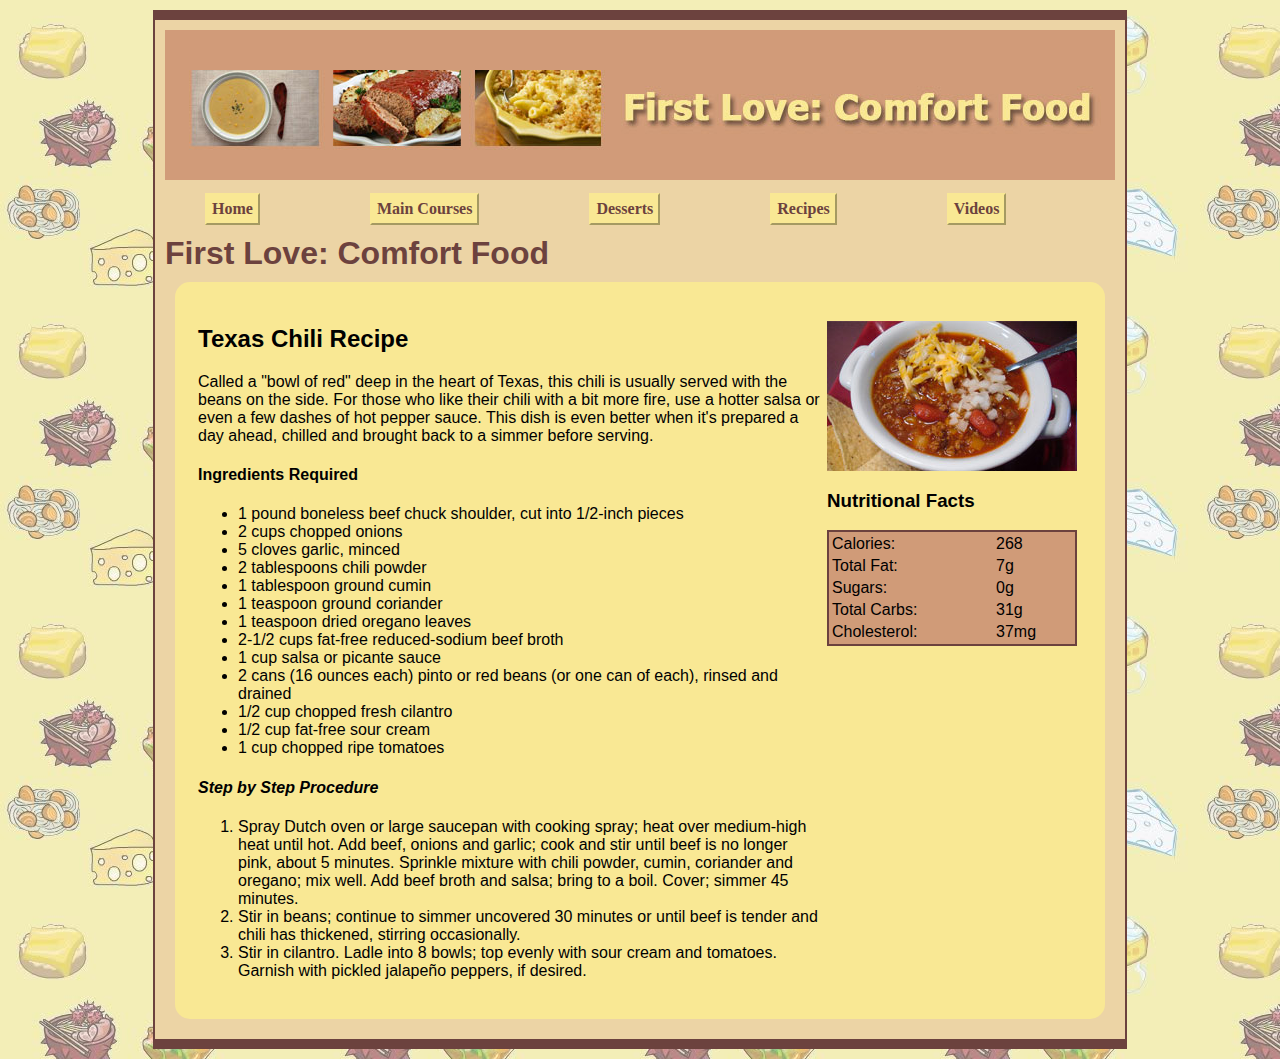
<file: recipes/chili-recipe.html>
<!DOCTYPE html PUBLIC "-//W3C//DTD XHTML 1.0 Transitional//EN" "http://www.w3.org/TR/xhtml1/DTD/xhtml1-transitional.dtd">
<html xmlns="http://www.w3.org/1999/xhtml"><!-- InstanceBegin template="/Templates/Master Template.dwt" codeOutsideHTMLIsLocked="false" -->
	<head>
		<meta http-equiv="Content-Type" content="text/html; charset=utf-8" />
		<!-- InstanceBeginEditable name="doctitle" -->
		<title>Texas Chili Recipe</title>
		<!-- InstanceEndEditable -->
		<!-- InstanceBeginEditable name="head" -->
		<!-- InstanceEndEditable -->
		<link href="../styles.css" rel="stylesheet" type="text/css" />
	</head>
	
	<body>
		<div class="wrapper">
			<img src="../images/final-banner.jpg" width="950" height="150" alt="Banner" />
			<code>
			<ul id="nav">
				<li><a href="../index.html">Home</a></li>
				<li><a href="#">Main Courses</a>
					<ul>
						<li><a href="../main-courses/chicago-style-pizza.html">Chicago Pizza</a></li>
						<li><a href="../main-courses/new-england-chowder.html">New England Chowder</a></li>
						<li><a href="../main-courses/texas-chili.html">Texas Chili</a></li>
					</ul>
				</li>
				<li><a href="#">Desserts</a>
					<ul>
						<li><a href="../desserts/key-lime-pie.html">Florida Key Lime Pie</a></li>
						<li><a href="../desserts/new-orleans-king-cake.html">New Orleans King Cake</a></li>
						<li><a href="../desserts/shoofly-pie.html">Pennsylvania Dutch Shoofly Pie</a></li>
					</ul>
				</li>
				<li><a href="#">Recipes</a>
					<ul>
						<li><a href="pizza-recipe.html">Chicago Pizza</a></li>
						<li><a href="chowder-recipe.html">New England Chowder</a></li>
						<li><a href="chili-recipe.html">Texas Chili</a></li>
						<li><a href="key-lime-recipe.html">Florida Key Lime Pie</a></li>
						<li><a href="cake-recipe.html">New Orleans King Cake</a></li>
						<li><a href="shoofly-recipe.html">Pennsylvania Dutch Shoofly Pie</a></li>
					</ul>
				</li>
				<li><a href="../videos.html">Videos</a></li>
			</ul>
			</code>
			<div class="content">
				<h1>
					First Love: Comfort Food
				</h1>
				<div class="main">
				<!-- InstanceBeginEditable name="Content" -->
				<table class="recipes">
					<tr>
						<td width="625">
							<h2>Texas Chili Recipe</h2>
							<p>Called a &quot;bowl of red&quot; deep in the heart of Texas, this chili is  usually served with the beans on the side. For those who like their chili with  a bit more fire, use a hotter salsa or even a few dashes of hot pepper sauce.  This dish is even better when it's prepared a day ahead, chilled and brought  back to a simmer before serving.<br />
							</p>
<h4>Ingredients  Required							</h4>
<ul type="disc">
	<li>1 pound boneless beef chuck shoulder, cut into  1/2-inch pieces</li>
								<li>2 cups chopped onions</li>
								<li>5 cloves garlic, minced</li>
								<li>2 tablespoons chili powder</li>
								<li>1 tablespoon ground cumin</li>
								<li>1 teaspoon ground coriander</li>
								<li>1 teaspoon dried oregano leaves							</li>
								<li>2-1/2 cups fat-free reduced-sodium beef broth</li>
								<li>1 cup salsa or picante sauce</li>
								<li>2 cans (16 ounces each) pinto or red beans (or one  can of each), rinsed and drained</li>
								<li>1/2 cup chopped fresh cilantro</li>
								<li>1/2 cup fat-free sour cream</li>
								<li>1 cup chopped ripe tomatoes</li>
</ul>
<h4><em>Step by Step Procedure</em></h4>
							<ol>
								<li>Spray Dutch oven or large saucepan with  cooking spray; heat over medium-high heat until hot. Add beef, onions and  garlic; cook and stir until beef is no longer pink, about 5 minutes. Sprinkle  mixture with chili powder, cumin, coriander and oregano; mix well. Add beef  broth and salsa; bring to a boil. Cover; simmer 45 minutes.<strong> </strong></li>
								<li>Stir in beans; continue to simmer  uncovered 30 minutes or until beef is tender and chili has thickened, stirring  occasionally.<strong> </strong></li>
								<li>Stir in cilantro. Ladle into 8 bowls;  top evenly with sour cream and tomatoes. Garnish with pickled jalapeño peppers,  if desired.</li>
							</ol>
						</td>
						<td width="253">
							<p><img src="../images/making-chili.jpg" width="250" height="150" alt="Making Chili" /></p>
							<h3>Nutritional Facts</h3>
							<table width="250" class="nutrition">
								<tr>
									<td>Calories:</td>
									<td>268</td>
								</tr>
								<tr>
									<td>Total Fat:</td>
									<td>7g</td>
								</tr>
								<tr>
									<td>Sugars:</td>
									<td>0g</td>
								</tr>
								<tr>
									<td>Total Carbs:</td>
									<td>31g</td>
								</tr>
								<tr>
									<td>Cholesterol:</td>
									<td>37mg</td>
								</tr>
							</table>
						</td>
					</tr>
				</table>
				<!-- InstanceEndEditable -->
			</div></div>
			<div class="footer">
			</div>
		</div>
	</body>
<!-- InstanceEnd --></html>
</file>
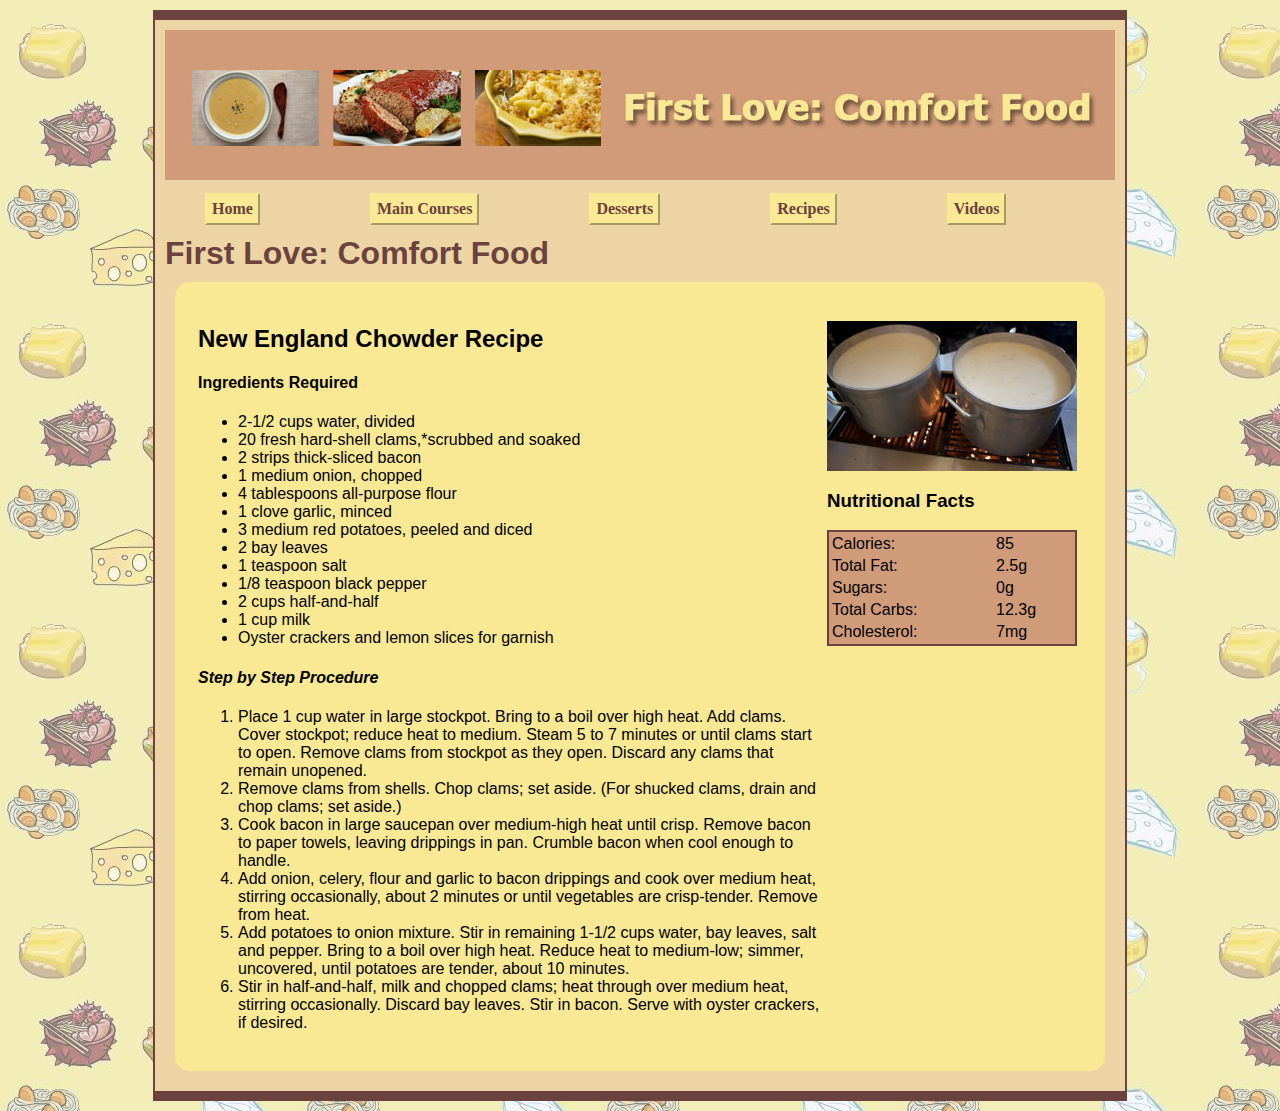
<file: recipes/chowder-recipe.html>
<!DOCTYPE html PUBLIC "-//W3C//DTD XHTML 1.0 Transitional//EN" "http://www.w3.org/TR/xhtml1/DTD/xhtml1-transitional.dtd">
<html xmlns="http://www.w3.org/1999/xhtml"><!-- InstanceBegin template="/Templates/Master Template.dwt" codeOutsideHTMLIsLocked="false" -->
	<head>
		<meta http-equiv="Content-Type" content="text/html; charset=utf-8" />
		<!-- InstanceBeginEditable name="doctitle" -->
		<title>New England Chowder Recipe</title>
		<!-- InstanceEndEditable -->
		<!-- InstanceBeginEditable name="head" -->
		<!-- InstanceEndEditable -->
		<link href="../styles.css" rel="stylesheet" type="text/css" />
	</head>
	
	<body>
		<div class="wrapper">
			<img src="../images/final-banner.jpg" width="950" height="150" alt="Banner" />
			<code>
			<ul id="nav">
				<li><a href="../index.html">Home</a></li>
				<li><a href="#">Main Courses</a>
					<ul>
						<li><a href="../main-courses/chicago-style-pizza.html">Chicago Pizza</a></li>
						<li><a href="../main-courses/new-england-chowder.html">New England Chowder</a></li>
						<li><a href="../main-courses/texas-chili.html">Texas Chili</a></li>
					</ul>
				</li>
				<li><a href="#">Desserts</a>
					<ul>
						<li><a href="../desserts/key-lime-pie.html">Florida Key Lime Pie</a></li>
						<li><a href="../desserts/new-orleans-king-cake.html">New Orleans King Cake</a></li>
						<li><a href="../desserts/shoofly-pie.html">Pennsylvania Dutch Shoofly Pie</a></li>
					</ul>
				</li>
				<li><a href="#">Recipes</a>
					<ul>
						<li><a href="pizza-recipe.html">Chicago Pizza</a></li>
						<li><a href="chowder-recipe.html">New England Chowder</a></li>
						<li><a href="chili-recipe.html">Texas Chili</a></li>
						<li><a href="key-lime-recipe.html">Florida Key Lime Pie</a></li>
						<li><a href="cake-recipe.html">New Orleans King Cake</a></li>
						<li><a href="shoofly-recipe.html">Pennsylvania Dutch Shoofly Pie</a></li>
					</ul>
				</li>
				<li><a href="../videos.html">Videos</a></li>
			</ul>
			</code>
			<div class="content">
				<h1>
					First Love: Comfort Food
				</h1>
				<div class="main">
				<!-- InstanceBeginEditable name="Content" -->
				<table class="recipes">
					<tr>
						<td width="625">
							<h2>New England Chowder Recipe							</h2>
							<h4>Ingredients  Required							</h4>
							<ul type="disc">
								<li>2-1/2 cups water, divided</li>
								<li>20 fresh hard-shell clams,*scrubbed and soaked</li>
								<li>2 strips thick-sliced bacon</li>
								<li>1 medium onion, chopped</li>
								<li>4 tablespoons all-purpose  flour</li>
								<li>1 clove garlic, minced</li>
								<li>3 medium red potatoes, peeled  and diced</li>
								<li>2 bay leaves</li>
								<li>1 teaspoon salt</li>
								<li>1/8 teaspoon black pepper</li>
								<li>2 cups half-and-half</li>
								<li>1 cup milk</li>
								<li>Oyster crackers and lemon slices for garnish</li>
							</ul>
							<h4><em>Step by Step Procedure</em></h4>
							<ol start="1" type="1">
								<li>Place 1 cup water in large stockpot. Bring to a boil over high heat. Add clams. Cover stockpot; reduce heat to medium. Steam 5 to 7 minutes or until clams start to open. Remove clams from stockpot as they open. Discard any clams that remain unopened.</li>
								<li>Remove clams from shells. Chop clams; set aside. (For shucked clams, drain and chop clams; set aside.)</li>
								<li>Cook bacon in large saucepan over medium-high heat until crisp. Remove bacon to paper towels, leaving drippings in pan. Crumble bacon when cool enough to handle.</li>
								<li>Add onion, celery, flour and garlic to bacon drippings and cook over medium heat, stirring occasionally, about 2 minutes or until vegetables are crisp-tender. Remove from heat.</li>
								<li>Add potatoes to onion mixture. Stir in remaining 1-1/2 cups water, bay leaves, salt and pepper. Bring to a boil over high heat. Reduce heat to medium-low; simmer, uncovered, until potatoes are tender, about 10 minutes.</li>
								<li>Stir in half-and-half, milk and chopped clams; heat through over medium heat, stirring occasionally. Discard bay leaves. Stir in bacon. Serve with oyster crackers, if desired.</li></ol>
						</td>
						<td width="253">
							<p><img src="../images/making-chowder.jpg" width="250" height="150" alt="Making Clam Chowder" /></p>
							<h3>Nutritional Facts</h3>
							<table width="250" class="nutrition">
								<tr>
									<td>Calories:</td>
									<td>85</td>
								</tr>
								<tr>
									<td>Total Fat:</td>
									<td>2.5g</td>
								</tr>
								<tr>
									<td>Sugars:</td>
									<td>0g</td>
								</tr>
								<tr>
									<td>Total Carbs:</td>
									<td>12.3g</td>
								</tr>
								<tr>
									<td>Cholesterol:</td>
									<td>7mg</td>
								</tr>
							</table>
						</td>
					</tr>
				</table>
				<!-- InstanceEndEditable -->
			</div></div>
			<div class="footer">
			</div>
		</div>
	</body>
<!-- InstanceEnd --></html>
</file>
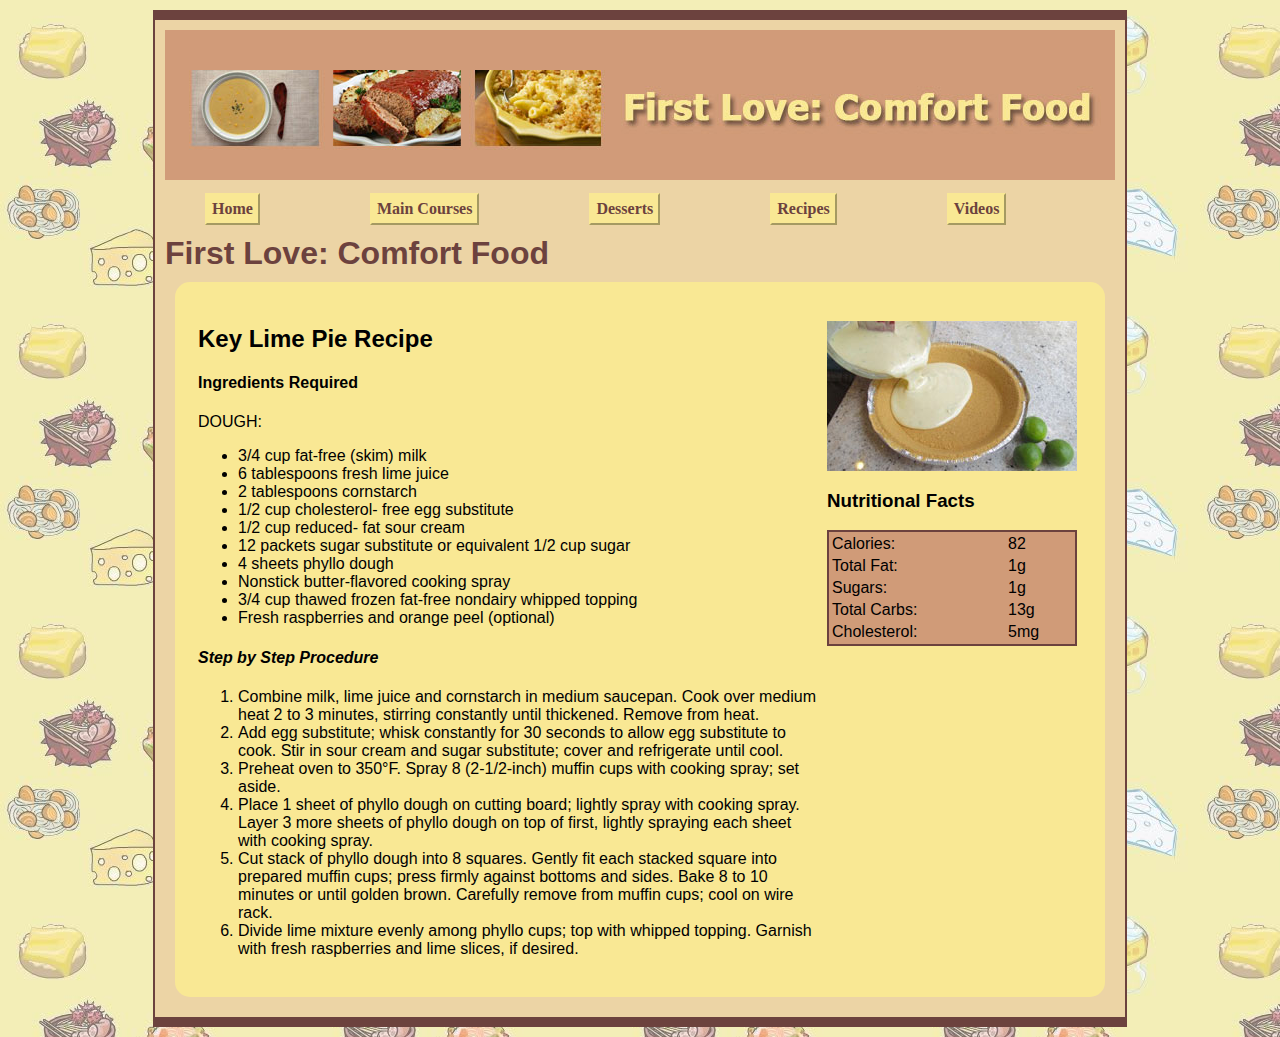
<file: recipes/key-lime-recipe.html>
<!DOCTYPE html PUBLIC "-//W3C//DTD XHTML 1.0 Transitional//EN" "http://www.w3.org/TR/xhtml1/DTD/xhtml1-transitional.dtd">
<html xmlns="http://www.w3.org/1999/xhtml"><!-- InstanceBegin template="/Templates/Master Template.dwt" codeOutsideHTMLIsLocked="false" -->
	<head>
		<meta http-equiv="Content-Type" content="text/html; charset=utf-8" />
		<!-- InstanceBeginEditable name="doctitle" -->
		<title>Key Lime Pie Recipe</title>
		<!-- InstanceEndEditable -->
		<!-- InstanceBeginEditable name="head" -->
		<!-- InstanceEndEditable -->
		<link href="../styles.css" rel="stylesheet" type="text/css" />
	</head>
	
	<body>
		<div class="wrapper">
			<img src="../images/final-banner.jpg" width="950" height="150" alt="Banner" />
			<code>
			<ul id="nav">
				<li><a href="../index.html">Home</a></li>
				<li><a href="#">Main Courses</a>
					<ul>
						<li><a href="../main-courses/chicago-style-pizza.html">Chicago Pizza</a></li>
						<li><a href="../main-courses/new-england-chowder.html">New England Chowder</a></li>
						<li><a href="../main-courses/texas-chili.html">Texas Chili</a></li>
					</ul>
				</li>
				<li><a href="#">Desserts</a>
					<ul>
						<li><a href="../desserts/key-lime-pie.html">Florida Key Lime Pie</a></li>
						<li><a href="../desserts/new-orleans-king-cake.html">New Orleans King Cake</a></li>
						<li><a href="../desserts/shoofly-pie.html">Pennsylvania Dutch Shoofly Pie</a></li>
					</ul>
				</li>
				<li><a href="#">Recipes</a>
					<ul>
						<li><a href="pizza-recipe.html">Chicago Pizza</a></li>
						<li><a href="chowder-recipe.html">New England Chowder</a></li>
						<li><a href="chili-recipe.html">Texas Chili</a></li>
						<li><a href="key-lime-recipe.html">Florida Key Lime Pie</a></li>
						<li><a href="cake-recipe.html">New Orleans King Cake</a></li>
						<li><a href="shoofly-recipe.html">Pennsylvania Dutch Shoofly Pie</a></li>
					</ul>
				</li>
				<li><a href="../videos.html">Videos</a></li>
			</ul>
			</code>
			<div class="content">
				<h1>
					First Love: Comfort Food
				</h1>
				<div class="main">
				<!-- InstanceBeginEditable name="Content" -->
				<table class="recipes">
					<tr>
						<td width="625">
							<h2>Key Lime Pie Recipe							</h2>
							<h4>Ingredients  Required</h4>
							<p>DOUGH:</p>
							<ul type="disc">
								<li>3/4 cup fat-free (skim) milk</li>
								<li>6 tablespoons fresh lime juice</li>
								<li>2 tablespoons cornstarch</li>
								<li>1/2 cup cholesterol- free egg substitute</li>
								<li>1/2 cup reduced- fat sour cream</li>
								<li>12 packets sugar substitute or equivalent 1/2 cup sugar</li>
								<li>4 sheets phyllo dough</li>
								<li>Nonstick butter-flavored cooking spray </li>
								<li>3/4 cup thawed frozen fat-free nondairy whipped topping</li>
								<li>Fresh raspberries and orange peel (optional)</li>
							</ul>
<h4><em>Step by Step Procedure</em></h4>
							<ol start="1" type="1">
								<li>Combine milk, lime juice and cornstarch in medium saucepan. Cook over medium heat 2 to 3 minutes, stirring constantly until thickened. Remove from heat.</li>
								<li>Add egg substitute; whisk constantly for 30 seconds to allow egg substitute to cook. Stir in sour cream and sugar substitute; cover and refrigerate until cool.</li>
								<li>Preheat oven to 350°F. Spray 8 (2-1/2-inch) muffin cups with cooking spray; set aside.</li>
								<li>Place 1 sheet of phyllo dough on cutting board; lightly spray with cooking spray. Layer 3 more sheets of phyllo dough on top of first, lightly spraying each sheet with cooking spray.</li>
								<li>Cut stack of phyllo dough into 8 squares. Gently fit each stacked square into prepared muffin cups; press firmly against bottoms and sides. Bake 8 to 10 minutes or until golden brown. Carefully remove from muffin cups; cool on wire rack.</li>
								<li>Divide lime mixture evenly among phyllo cups; top with whipped topping. Garnish with fresh raspberries and lime slices, if desired.</li></ol>
						</td>
						<td width="253">
							<p><img src="../images/making-key-lime.jpg" width="250" height="150" alt="Making Key Lime Pie" /></p>
							<h3>Nutritional Facts</h3>
							<table width="250" class="nutrition">
								<tr>
									<td>Calories:</td>
									<td>82</td>
								</tr>
								<tr>
									<td>Total Fat:</td>
									<td>1g</td>
								</tr>
								<tr>
									<td>Sugars:</td>
									<td>1g</td>
								</tr>
								<tr>
									<td>Total Carbs:</td>
									<td>13g</td>
								</tr>
								<tr>
									<td>Cholesterol:</td>
									<td>5mg</td>
								</tr>
							</table>
						</td>
					</tr>
				</table>
				<!-- InstanceEndEditable -->
			</div></div>
			<div class="footer">
			</div>
		</div>
	</body>
<!-- InstanceEnd --></html>
</file>
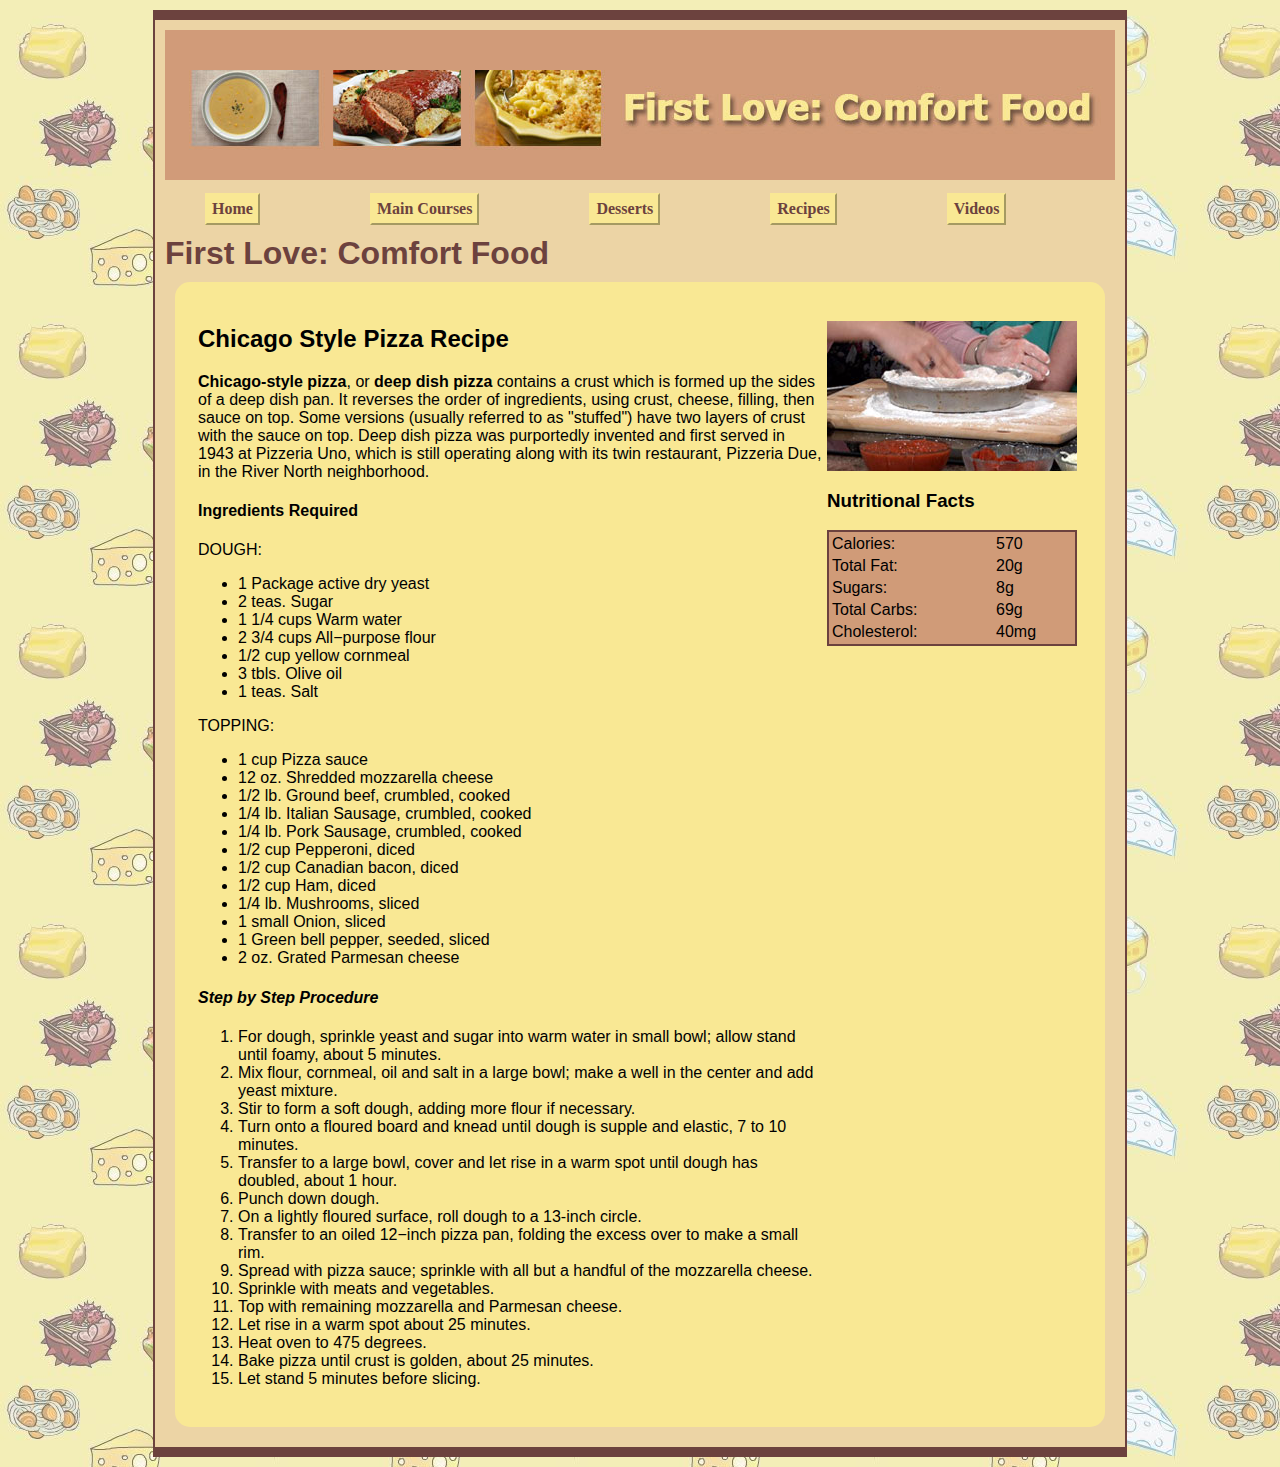
<file: recipes/pizza-recipe.html>
<!DOCTYPE html PUBLIC "-//W3C//DTD XHTML 1.0 Transitional//EN" "http://www.w3.org/TR/xhtml1/DTD/xhtml1-transitional.dtd">
<html xmlns="http://www.w3.org/1999/xhtml"><!-- InstanceBegin template="/Templates/Master Template.dwt" codeOutsideHTMLIsLocked="false" -->
	<head>
		<meta http-equiv="Content-Type" content="text/html; charset=utf-8" />
		<!-- InstanceBeginEditable name="doctitle" -->
		<title>Chicago Style Pizza Recipe</title>
		<!-- InstanceEndEditable -->
		<!-- InstanceBeginEditable name="head" -->
		<!-- InstanceEndEditable -->
		<link href="../styles.css" rel="stylesheet" type="text/css" />
	</head>
	
	<body>
		<div class="wrapper">
			<img src="../images/final-banner.jpg" width="950" height="150" alt="Banner" />
			<code>
			<ul id="nav">
				<li><a href="../index.html">Home</a></li>
				<li><a href="#">Main Courses</a>
					<ul>
						<li><a href="../main-courses/chicago-style-pizza.html">Chicago Pizza</a></li>
						<li><a href="../main-courses/new-england-chowder.html">New England Chowder</a></li>
						<li><a href="../main-courses/texas-chili.html">Texas Chili</a></li>
					</ul>
				</li>
				<li><a href="#">Desserts</a>
					<ul>
						<li><a href="../desserts/key-lime-pie.html">Florida Key Lime Pie</a></li>
						<li><a href="../desserts/new-orleans-king-cake.html">New Orleans King Cake</a></li>
						<li><a href="../desserts/shoofly-pie.html">Pennsylvania Dutch Shoofly Pie</a></li>
					</ul>
				</li>
				<li><a href="#">Recipes</a>
					<ul>
						<li><a href="pizza-recipe.html">Chicago Pizza</a></li>
						<li><a href="chowder-recipe.html">New England Chowder</a></li>
						<li><a href="chili-recipe.html">Texas Chili</a></li>
						<li><a href="key-lime-recipe.html">Florida Key Lime Pie</a></li>
						<li><a href="cake-recipe.html">New Orleans King Cake</a></li>
						<li><a href="shoofly-recipe.html">Pennsylvania Dutch Shoofly Pie</a></li>
					</ul>
				</li>
				<li><a href="../videos.html">Videos</a></li>
			</ul>
			</code>
			<div class="content">
				<h1>
					First Love: Comfort Food
				</h1>
				<div class="main">
				<!-- InstanceBeginEditable name="Content" -->
				<table class="recipes">
					<tr>
						<td width="625">
							<h2>Chicago Style Pizza Recipe</h2>
							<p><strong>Chicago-style pizza</strong>, or&nbsp;<strong>deep dish pizza</strong>&nbsp;contains a crust which is formed up  the sides of a deep dish pan. It reverses the order of ingredients, using  crust, cheese, filling, then sauce on top. Some versions (usually referred to  as &quot;stuffed&quot;) have two layers of crust with the sauce on top. Deep dish  pizza was purportedly invented and first served in 1943 at Pizzeria Uno, which  is still operating along with its twin restaurant, Pizzeria Due, in the River  North neighborhood.</p>
							<h4>Ingredients  Required</h4>
							<p>DOUGH:</p>
							<ul type="disc">
								<li>1 Package active dry yeast</li>
								<li>2 teas. Sugar</li>
								<li>1 1/4 cups Warm water</li>
								<li>2 3/4 cups All−purpose flour</li>
								<li>1/2 cup yellow cornmeal</li>
								<li>3 tbls. Olive oil</li>
								<li>1 teas. Salt</li>
							</ul>
							<p>TOPPING:</p>
							<ul type="disc">
								<li>1 cup Pizza sauce</li>
								<li>12 oz. Shredded mozzarella       cheese</li>
								<li>1/2 lb. Ground beef, crumbled,       cooked</li>
								<li>1/4 lb. Italian Sausage,       crumbled, cooked</li>
								<li>1/4 lb. Pork Sausage, crumbled,       cooked</li>
								<li>1/2 cup Pepperoni, diced</li>
								<li>1/2 cup Canadian bacon, diced</li>
								<li>1/2 cup Ham, diced</li>
								<li>1/4 lb. Mushrooms, sliced</li>
								<li>1 small Onion, sliced</li>
								<li>1 Green bell pepper, seeded,       sliced</li>
								<li>2 oz. Grated Parmesan cheese							</li>
							</ul>
							<h4><em>Step by Step Procedure</em></h4>
							<ol start="1" type="1">
								<li>For dough, sprinkle yeast and       sugar into warm water in small bowl; allow stand until foamy, about 5       minutes.</li>
								<li>Mix flour, cornmeal, oil and       salt in a large bowl; make a well in the center and add yeast mixture.</li>
								<li>Stir to form a soft dough,       adding more flour if necessary.</li>
								<li>Turn onto a floured board and       knead until dough is supple and elastic, 7 to 10 minutes.</li>
								<li>Transfer to a large bowl, cover       and let rise in a warm spot until dough has doubled, about 1 hour.</li>
								<li>Punch down dough.</li>
								<li>On a lightly floured surface,       roll dough to a 13-inch circle.</li>
								<li>Transfer to an oiled 12−inch       pizza pan, folding the excess over to make a small rim.</li>
								<li>Spread with pizza&nbsp;sauce; sprinkle       with all but a handful of the mozzarella cheese.</li>
								<li>Sprinkle with meats and       vegetables.</li>
								<li>Top with remaining mozzarella       and Parmesan cheese.</li>
								<li>Let rise in a warm spot about       25 minutes.</li>
								<li>Heat oven to 475 degrees.</li>
								<li>Bake pizza until crust is       golden, about 25 minutes.</li>
								<li>Let stand 5 minutes before       slicing.						</li></ol>
						</td>
						<td width="253">
							<p><img src="../images/making-pizza.jpg" width="250" height="150" alt="Making Pizza" /></p>
							<h3>Nutritional Facts</h3>
							<table width="250" class="nutrition">
								<tr>
									<td>Calories:</td>
									<td>570</td>
								</tr>
								<tr>
									<td>Total Fat:</td>
									<td>20g</td>
								</tr>
								<tr>
									<td>Sugars:</td>
									<td>8g</td>
								</tr>
								<tr>
									<td>Total Carbs:</td>
									<td>69g</td>
								</tr>
								<tr>
									<td>Cholesterol:</td>
									<td>40mg</td>
								</tr>
							</table>
						</td>
					</tr>
				</table>
				<!-- InstanceEndEditable -->
			</div></div>
			<div class="footer">
			</div>
		</div>
	</body>
<!-- InstanceEnd --></html>
</file>
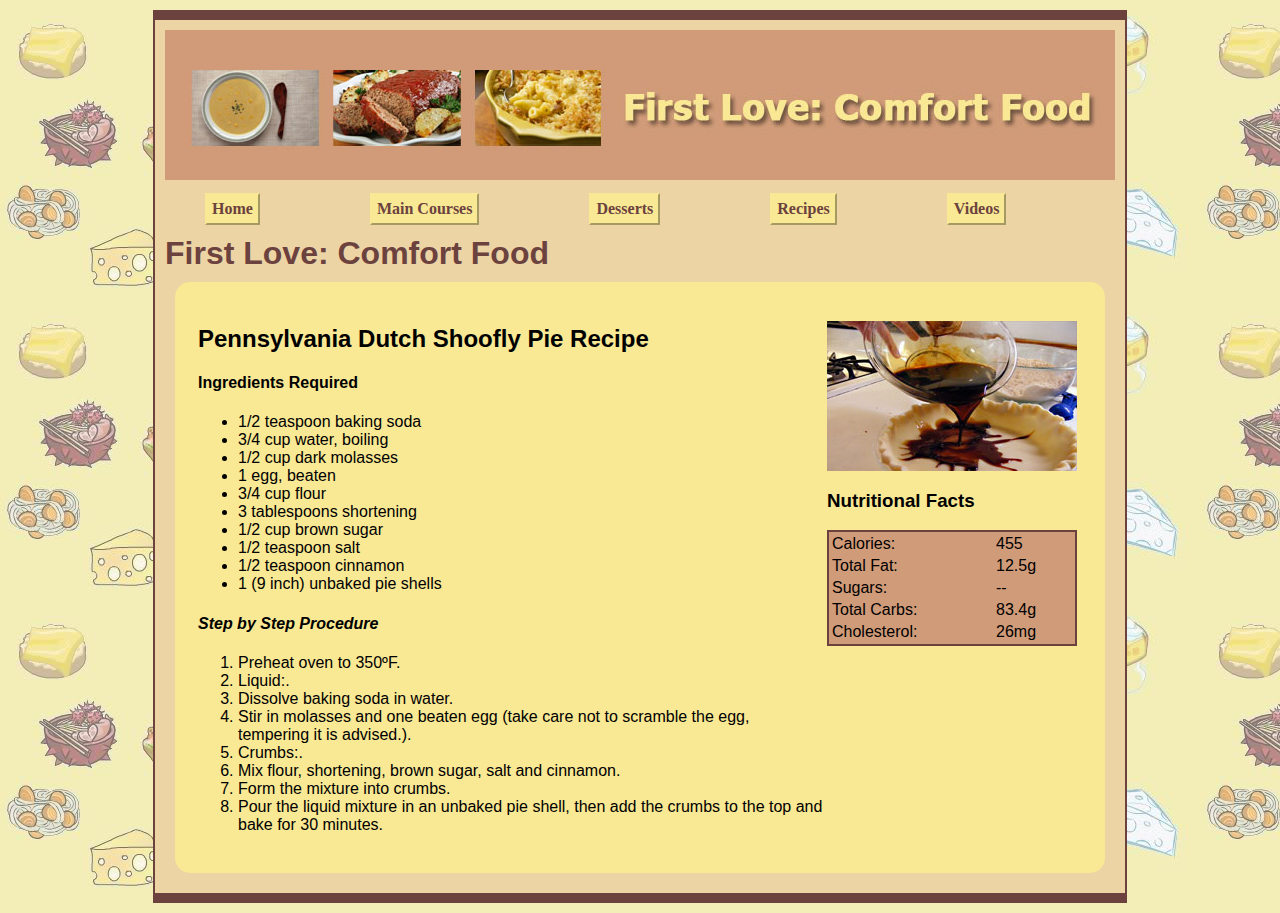
<file: recipes/shoofly-recipe.html>
<!DOCTYPE html PUBLIC "-//W3C//DTD XHTML 1.0 Transitional//EN" "http://www.w3.org/TR/xhtml1/DTD/xhtml1-transitional.dtd">
<html xmlns="http://www.w3.org/1999/xhtml"><!-- InstanceBegin template="/Templates/Master Template.dwt" codeOutsideHTMLIsLocked="false" -->
	<head>
		<meta http-equiv="Content-Type" content="text/html; charset=utf-8" />
		<!-- InstanceBeginEditable name="doctitle" -->
		<title>Pennsylvania Dutch Shoofly Pie Recipe</title>
		<!-- InstanceEndEditable -->
		<!-- InstanceBeginEditable name="head" -->
		<!-- InstanceEndEditable -->
		<link href="../styles.css" rel="stylesheet" type="text/css" />
	</head>
	
	<body>
		<div class="wrapper">
			<img src="../images/final-banner.jpg" width="950" height="150" alt="Banner" />
			<code>
			<ul id="nav">
				<li><a href="../index.html">Home</a></li>
				<li><a href="#">Main Courses</a>
					<ul>
						<li><a href="../main-courses/chicago-style-pizza.html">Chicago Pizza</a></li>
						<li><a href="../main-courses/new-england-chowder.html">New England Chowder</a></li>
						<li><a href="../main-courses/texas-chili.html">Texas Chili</a></li>
					</ul>
				</li>
				<li><a href="#">Desserts</a>
					<ul>
						<li><a href="../desserts/key-lime-pie.html">Florida Key Lime Pie</a></li>
						<li><a href="../desserts/new-orleans-king-cake.html">New Orleans King Cake</a></li>
						<li><a href="../desserts/shoofly-pie.html">Pennsylvania Dutch Shoofly Pie</a></li>
					</ul>
				</li>
				<li><a href="#">Recipes</a>
					<ul>
						<li><a href="pizza-recipe.html">Chicago Pizza</a></li>
						<li><a href="chowder-recipe.html">New England Chowder</a></li>
						<li><a href="chili-recipe.html">Texas Chili</a></li>
						<li><a href="key-lime-recipe.html">Florida Key Lime Pie</a></li>
						<li><a href="cake-recipe.html">New Orleans King Cake</a></li>
						<li><a href="shoofly-recipe.html">Pennsylvania Dutch Shoofly Pie</a></li>
					</ul>
				</li>
				<li><a href="../videos.html">Videos</a></li>
			</ul>
			</code>
			<div class="content">
				<h1>
					First Love: Comfort Food
				</h1>
				<div class="main">
				<!-- InstanceBeginEditable name="Content" -->
				<table class="recipes">
					<tr>
						<td width="625">
							<h2>Pennsylvania Dutch Shoofly Pie Recipe							</h2>
							<h4>Ingredients  Required							</h4>
							<ul type="disc">
								<li>1/2 teaspoon baking soda</li>
								<li>3/4 cup water, boiling</li>
								<li>1/2 cup dark molasses</li>
								<li>1 egg, beaten</li>
								<li>3/4 cup flour</li>
								<li>3 tablespoons shortening</li>
								<li>1/2 cup brown sugar</li>
								<li>1/2 teaspoon salt</li>
								<li>1/2 teaspoon cinnamon</li>
								<li>1 (9 inch) unbaked pie shells<br />
								</li>
							</ul>
<h4><em>Step by Step Procedure</em></h4>
							<ol start="1" type="1"><li>Preheat oven to 350ºF.</li>
								<li>Liquid:.</li>
								<li>Dissolve baking soda in water.</li>
								<li>Stir in molasses and one beaten egg (take care not to scramble the egg, tempering it is advised.).<br />
									</li>
								<li>Crumbs:.<br />
									</li>
								<li>Mix flour, shortening, brown sugar, salt and cinnamon.<br />
									</li>
								<li>Form the mixture into crumbs.<br />
									</li>
								<li>Pour the liquid mixture in an unbaked pie shell, then add the crumbs to the top and bake for 30 minutes.						</li>
							</ol>
						</td>
						<td width="253">
							<p><img src="../images/making-shoofly.jpg" width="250" height="150" alt="Making Shoofly Pie" /></p>
							<h3>Nutritional Facts</h3>
							<table width="250" class="nutrition">
								<tr>
									<td>Calories:</td>
									<td>455</td>
								</tr>
								<tr>
									<td>Total Fat:</td>
									<td>12.5g</td>
								</tr>
								<tr>
									<td>Sugars:</td>
									<td>--</td>
								</tr>
								<tr>
									<td>Total Carbs:</td>
									<td>83.4g</td>
								</tr>
								<tr>
									<td>Cholesterol:</td>
									<td>26mg</td>
								</tr>
							</table>
						</td>
					</tr>
				</table>
				<!-- InstanceEndEditable -->
			</div></div>
			<div class="footer">
			</div>
		</div>
	</body>
<!-- InstanceEnd --></html>
</file>
<file: styles.css>
body {
	background-image: url(images/background.jpg);
	margin: 0px;
	padding: 0px;
}
.wrapper {
	background-color: #ecd4a5;
	width: 950px;
	margin-top: 10px;
	margin-right: auto;
	margin-bottom: 10px;
	margin-left: auto;
	border-top-style: solid;
	border-right-style: solid;
	border-bottom-style: solid;
	border-left-style: solid;
	border-top-color: #6C423E;
	border-right-color: #6C423E;
	border-bottom-color: #6C423E;
	border-left-color: #6C423E;
	border-top-width: 10px;
	border-right-width: 2px;
	border-bottom-width: 10px;
	border-left-width: 2px;
	padding: 10px;
}
.main a:hover {
	color: #f9e894;
	text-decoration: none;
}


.navigation {
	padding: 0px;
	margin-top: 20px;
	margin-right: 0px;
	margin-bottom: 20px;
	margin-left: 10px;
}
.navigation li {
	display: inline;
}
.navigation li a {
	background-color: #D09B78;
	border: 1px outset #F9E894;
	padding-top: 10px;
	padding-right: 30px;
	padding-bottom: 10px;
	padding-left: 30px;
	margin-top: 0px;
	margin-right: 40px;
	margin-bottom: 0px;
	color: #F9E894;
	text-decoration: none;
	font-family: Tahoma, Geneva, sans-serif;
	font-weight: bold;
	list-style-type: none;
}
.content h1 {
	font-family: Tahoma, Geneva, sans-serif;
	color: #6C423E;
	font-weight: bold;
	text-align: left;
	padding: 0px;
	margin-top: 10px;
	margin-right: 0px;
	margin-bottom: 10px;
	margin-left: 0px;
}

.navigation li a:hover {
	color: #D09B78;
	border-top-color: #D09B78;
	border-right-color: #D09B78;
	border-bottom-color: #D09B78;
	border-left-color: #D09B78;
	background-color: #F9E894;
}

/*------------------------------------*\
	NAV
\*------------------------------------*/
#nav{
	list-style:none;
	font-weight:bold;
	margin-bottom:10px;
	/* Clear floats */
	float:left;
	width:100%;	/* Bring the nav above everything else--uncomment if needed.
	position:relative;
	z-index:5;
	*/
}
#nav li{
	float:left;
	margin-right:10px;
	position:relative;
}
#nav a{
	display:block;
	padding:5px;
	text-decoration:none;
	background-color: #f9e894;
	margin-right: 100px;
	color: #6c423e;
	border: 2px outset #F9E894;
	font-family: "MS Serif", "New York", serif;
}
#nav a:hover{
	color:#fff;
	background:#6c423e;
	text-decoration:none;
}

/*--- DROPDOWN ---*/
#nav ul{
	background:#fff; /* Adding a background makes the dropdown work properly in IE7+. Make this as close to your page's background as possible (i.e. white page == white background). */
	background:rgba(255,255,255,0); /* But! Let's make the background fully transparent where we can, we don't actually want to see it if we can help it... */
	list-style:none;
	position:absolute;
	left:-9999px; /* Hide off-screen when not needed (this is more accessible than display:none;) */
}
#nav ul li{
	padding-top:1px; /* Introducing a padding between the li and the a give the illusion spaced items */
	float:none;
}
#nav ul a{
	white-space:nowrap; /* Stop text wrapping and creating multi-line dropdown items */
}
#nav li:hover ul{ /* Display the dropdown on hover */
	left:0; /* Bring back on-screen when needed */
}
#nav li:hover a{ /* These create persistent hover states, meaning the top-most link stays 'hovered' even when your cursor has moved down the list. */
	background:#f9e894;
	text-decoration:none;
}
#nav li:hover ul a{ /* The persistent hover state does however create a global style for links even before they're hovered. Here we undo these effects. */
	text-decoration:none;
}
#nav li:hover ul li a:hover{ /* Here we define the most explicit hover states--what happens when you hover each individual link. */
	background:#d09b78;
}
.home-img img {
	border: 1px solid #000;
}
.main {
	background-color: #f9e894;
	border-radius: 15px;
	font-family: Tahoma, Geneva, sans-serif;
	margin: 10px;
	padding: 20px;
	text-align: left;
	vertical-align: top;
}
.main a {
	text-decoration: none;
	color: #6c423e;
}

.recipes td {
	text-align: left;
	vertical-align: top;
}

.nutrition {
	border: 2px double #6c423e;
	background-color: #d09b78;
}
</file>
